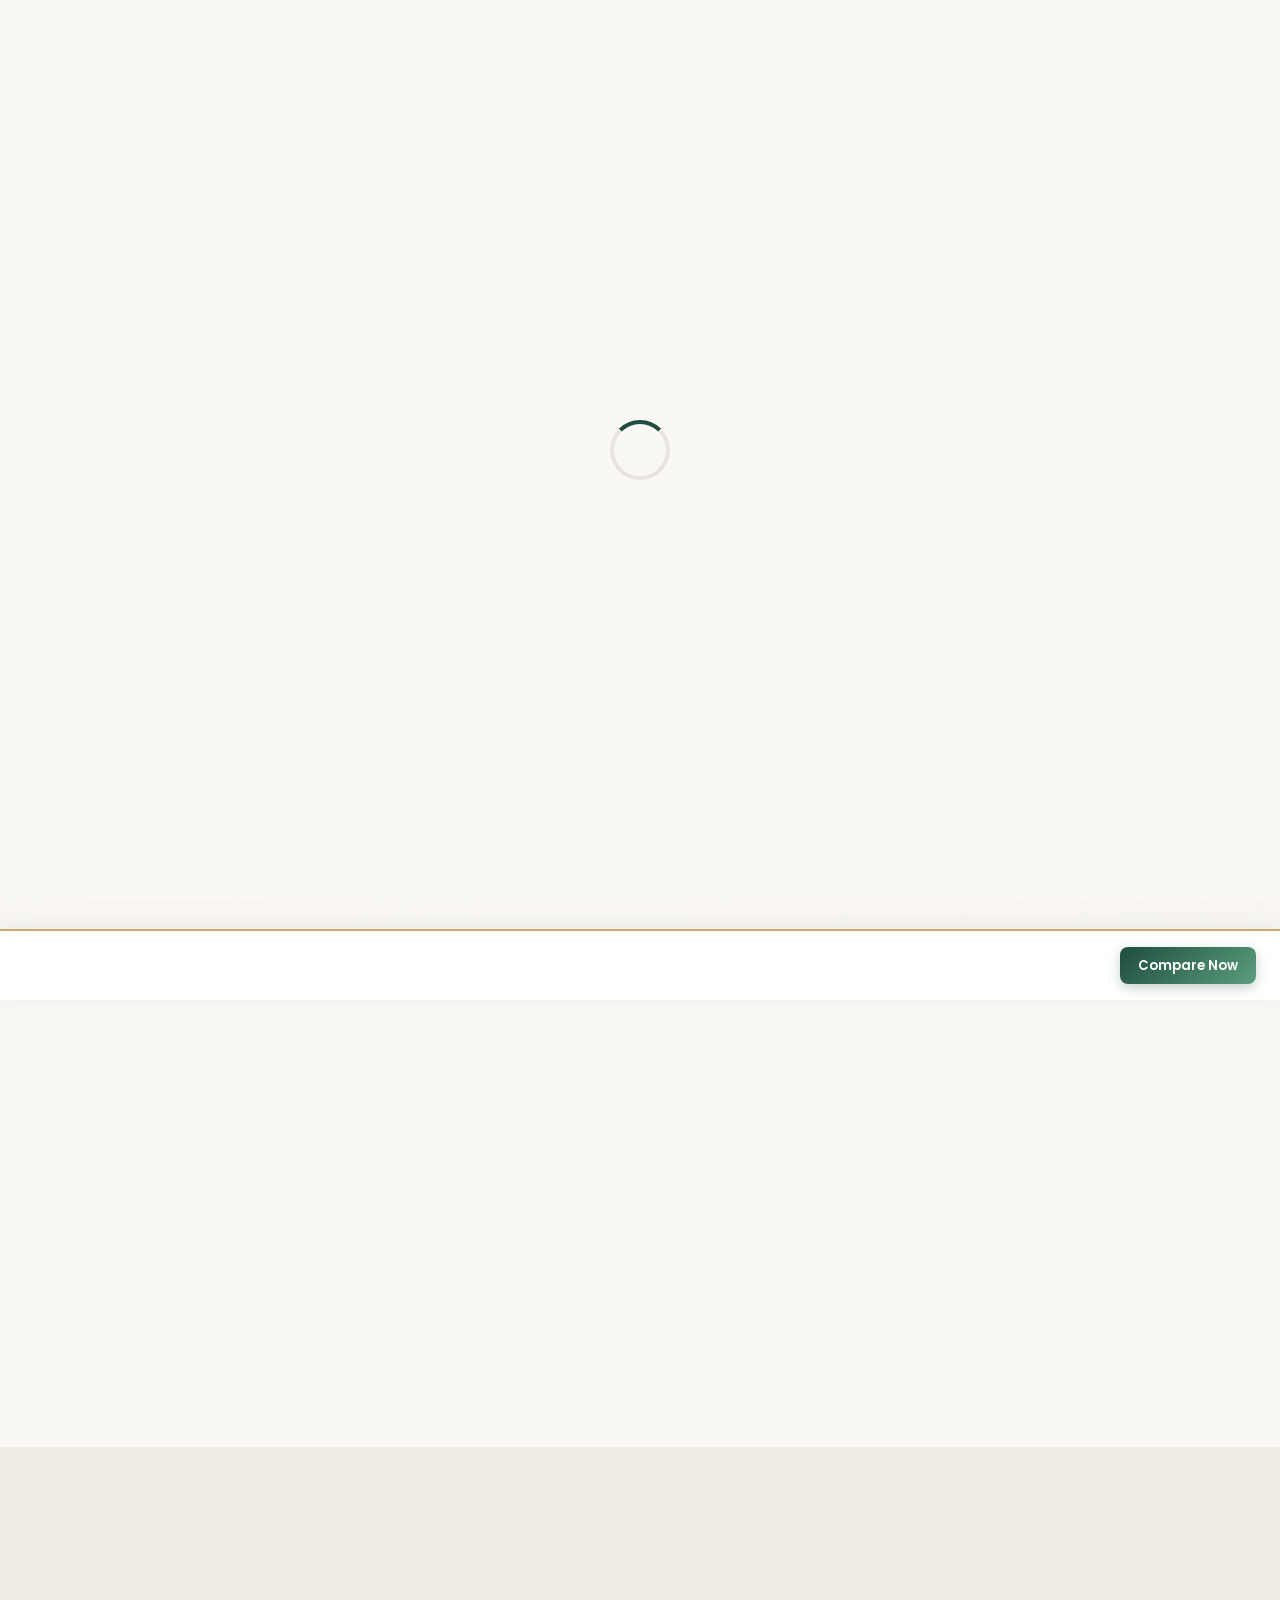
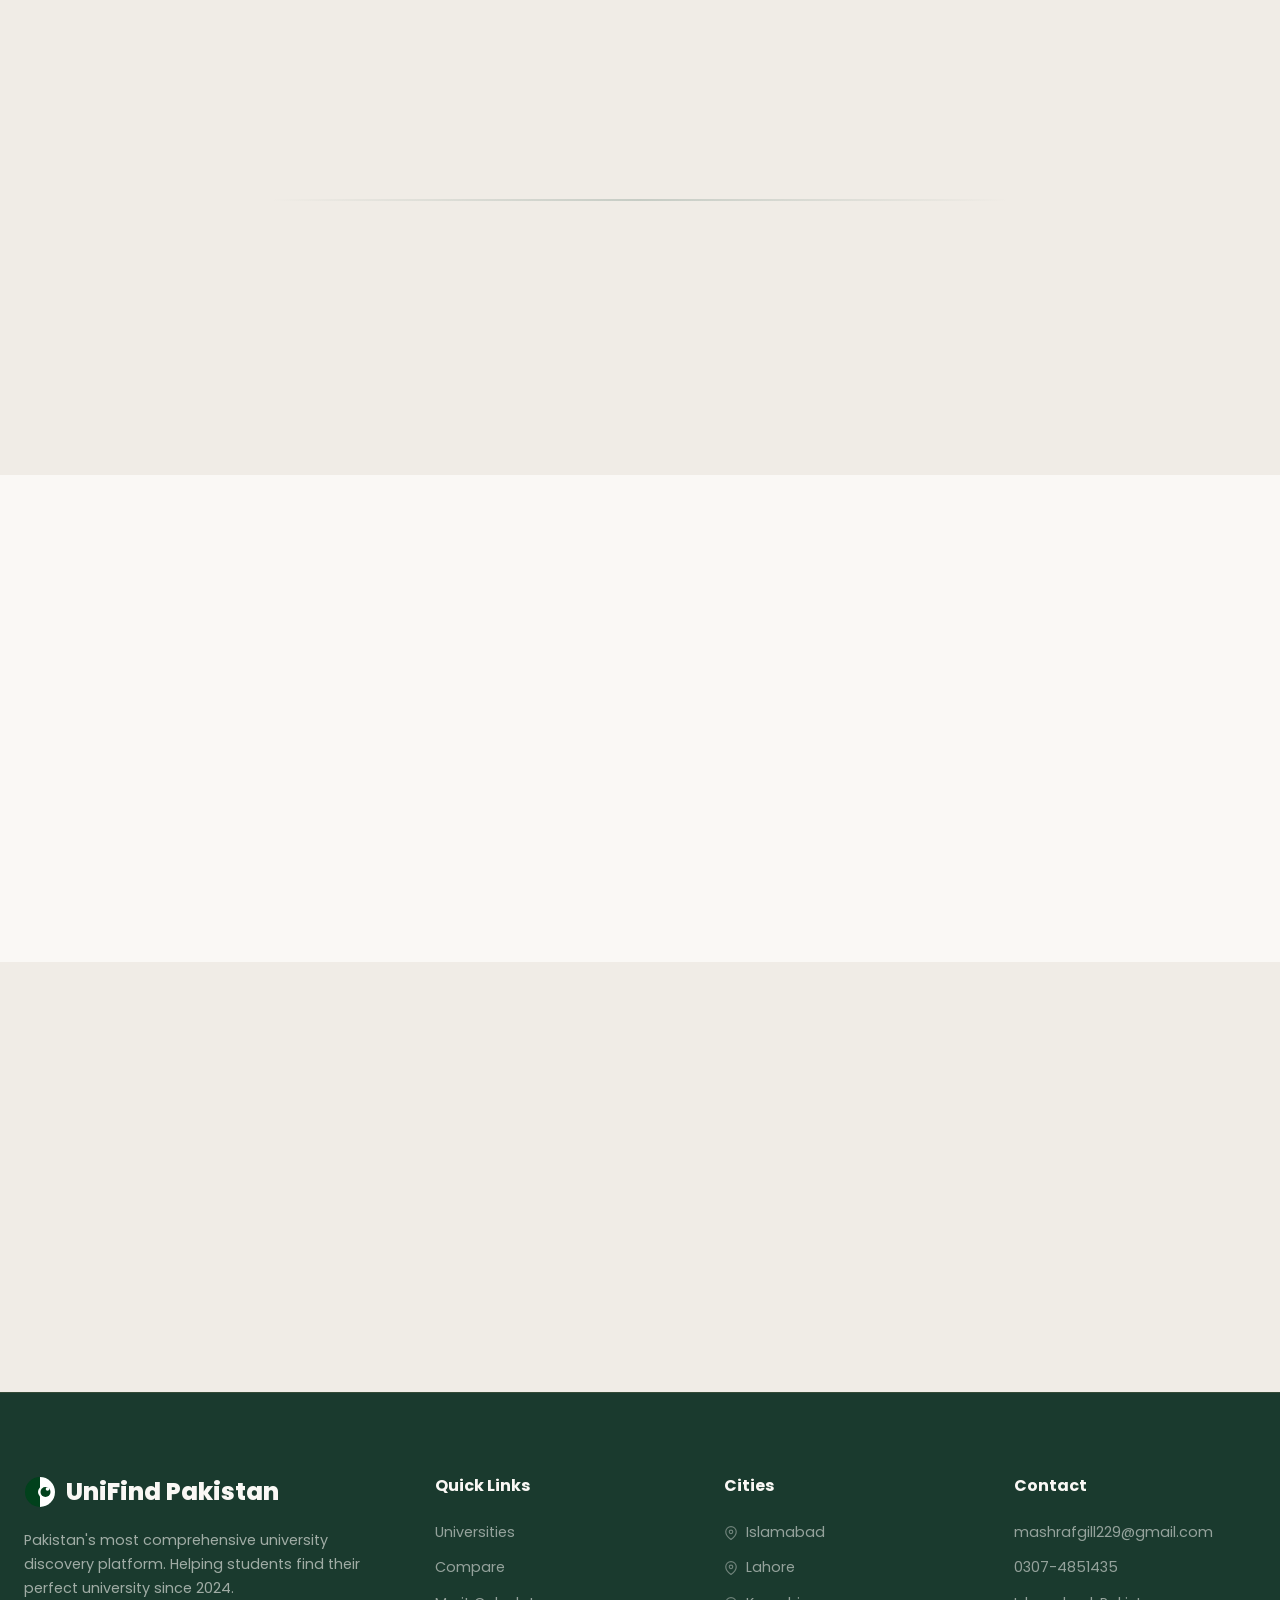
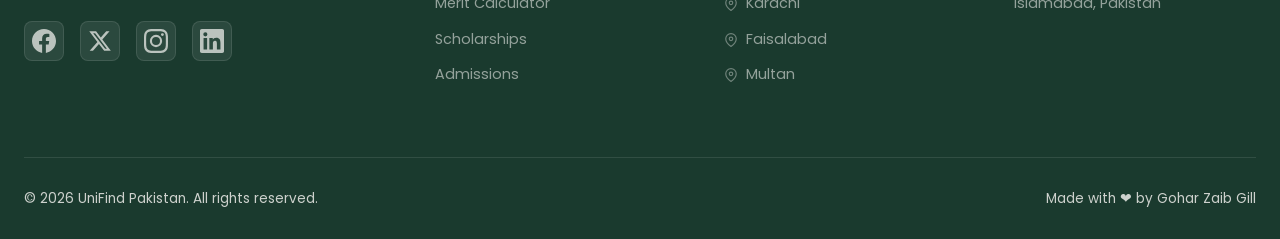
<file: index.html>
﻿<!DOCTYPE html>
<html lang="en">
<head>
  <meta charset="UTF-8">
  <meta name="viewport" content="width=device-width, initial-scale=1.0, viewport-fit=cover">
  <title>UniFind Pakistan - Find Your Perfect University | Free University Finder</title>
  <meta name="description" content="Compare 72+ top universities in Pakistan. Search programs, calculate merit, find scholarships, and track admission deadlines. Free university finder for Pakistani students.">
  <meta name="keywords" content="universities in Pakistan, Pakistani university finder, HEC ranking, university comparison, merit calculator, scholarships Pakistan, admission deadlines">
  <meta name="author" content="Gohar Zaib Gill">
  <meta name="robots" content="index, follow">`n  <meta name="theme-color" content="#1f4d3f">
  <link rel="canonical" href="https://unifind.pk/">
  <link rel="icon" type="image/svg+xml" href="data:image/svg+xml,%3Csvg xmlns='http://www.w3.org/2000/svg' viewBox='0 0 32 32'%3E%3Cdefs%3E%3CclipPath id='c'%3E%3Ccircle cx='16' cy='16' r='15'/%3E%3C/clipPath%3E%3C/defs%3E%3Ccircle cx='16' cy='16' r='15' fill='%2301411C'/%3E%3Crect x='16' y='1' width='15' height='30' fill='white' clip-path='url(%23c)'/%3E%3Ccircle cx='20' cy='16' r='6' fill='white'/%3E%3Ccircle cx='21.5' cy='16' r='5' fill='%2301411C'/%3E%3Ccircle cx='23.5' cy='13' r='1.8' fill='white'/%3E%3C/svg%3E">
  <link rel="apple-touch-icon" href="data:image/svg+xml,%3Csvg xmlns='http://www.w3.org/2000/svg' viewBox='0 0 32 32'%3E%3Cdefs%3E%3CclipPath id='c'%3E%3Ccircle cx='16' cy='16' r='15'/%3E%3C/clipPath%3E%3C/defs%3E%3Ccircle cx='16' cy='16' r='15' fill='%2301411C'/%3E%3Crect x='16' y='1' width='15' height='30' fill='white' clip-path='url(%23c)'/%3E%3Ccircle cx='20' cy='16' r='6' fill='white'/%3E%3Ccircle cx='21.5' cy='16' r='5' fill='%2301411C'/%3E%3Ccircle cx='23.5' cy='13' r='1.8' fill='white'/%3E%3C/svg%3E">
  <meta property="og:type" content="website">
  <meta property="og:title" content="UniFind Pakistan - Find Your Perfect University">
  <meta property="og:description" content="Compare 72+ top universities in Pakistan. Search programs, calculate merit, find scholarships, and track admission deadlines.">
  <meta property="og:url" content="https://unifind.pk/">
  <meta property="og:image" content="https://images.unsplash.com/photo-1562774053-701939374585?w=1200&q=80">
  <meta property="og:site_name" content="UniFind Pakistan">
  <meta name="twitter:card" content="summary_large_image">
  <meta name="twitter:title" content="UniFind Pakistan - Find Your Perfect University">
  <meta name="twitter:description" content="Compare 72+ top universities in Pakistan. Search programs, calculate merit, find scholarships, and track admission deadlines.">
  <meta name="twitter:image" content="https://images.unsplash.com/photo-1562774053-701939374585?w=1200&q=80">
  <script type="application/ld+json">
  {
    "@context": "https://schema.org",
    "@type": "Organization",
    "name": "UniFind Pakistan",
    "url": "https://unifind.pk",
    "description": "Pakistan's most comprehensive university discovery platform",
    "contactPoint": { "@type": "ContactPoint", "email": "mashrafgill229@gmail.com", "telephone": "+92-307-4851435", "contactType": "customer service" }
  }
  </script>
  <script type="application/ld+json">
  {
    "@context": "https://schema.org",
    "@type": "WebSite",
    "name": "UniFind Pakistan",
    "url": "https://unifind.pk",
    "potentialAction": { "@type": "SearchAction", "target": "https://unifind.pk/universities.html?search={search_term_string}", "query-input": "required name=search_term_string" }
  }
  </script>
  <script type="application/ld+json">
  {
    "@context": "https://schema.org",
    "@type": "BreadcrumbList",
    "itemListElement": [{ "@type": "ListItem", "position": 1, "name": "Home", "item": "https://unifind.pk/" }]
  }
  </script>
  <link rel="stylesheet" href="css/style.css">
</head>
<body>
  <a href="#main-content" class="skip-link">Skip to main content</a>
  <div class="loading-screen">
    <div class="loading-spinner"></div>
  </div>

  <nav class="navbar">
    <div class="container">
      <a href="index.html" class="nav-logo">
        <svg class="nav-logo-icon" width="28" height="28" viewBox="0 0 32 32"><defs><clipPath id="nc"><circle cx="16" cy="16" r="15"/></clipPath></defs><circle cx="16" cy="16" r="15" fill="#01411C"/><rect x="16" y="1" width="15" height="30" fill="white" clip-path="url(#nc)"/><circle cx="20" cy="16" r="6" fill="white"/><circle cx="21.5" cy="16" r="5" fill="#01411C"/><circle cx="23.5" cy="13" r="1.8" fill="white"/></svg>
        UniFind Pakistan
      </a>
      <ul class="nav-links">
        <li><a href="index.html" class="active" aria-current="page">Home</a></li>
        <li><a href="universities.html">Universities</a></li>
        <li><a href="compare.html">Compare</a></li>
        <li><a href="merit.html">Merit Calculator</a></li>
        <li><a href="scholarships.html">Scholarships</a></li>
        <li><a href="admissions.html">Admissions</a></li>
        <li><a href="login.html" class="nav-cta">Get Started</a></li>
        <li><button class="theme-toggle" onclick="toggleTheme()" aria-label="Toggle theme">&#9789;</button></li>
      </ul>
      <button class="hamburger" aria-label="Menu">
        <span></span><span></span><span></span>
      </button>
    </div>
  </nav>

  <section class="hero" style="background-image:url('https://images.unsplash.com/photo-1562774053-701939374585?w=1920&q=85');background-size:cover;background-position:center;">
    <div class="hero-overlay"></div>
    <div class="hero-grid-bg"></div>
    <div class="hero-orb hero-orb-1"></div>
    <div class="hero-orb hero-orb-2"></div>

    <div class="hero-content">
      <div class="hero-badge">&#9679; Pakistan's #1 University Finder</div>
      <h1>Find Your Perfect <span>University</span> in Pakistan</h1>
      <p>Compare top universities, calculate your merit, discover scholarships, and track admission deadlines — all in one place.</p>
      <div class="search-box">
        <input type="text" id="hero-search" placeholder="Search universities, programs, or cities..." aria-label="Search universities">
        <button id="hero-search-btn" aria-label="Search">Search</button>
      </div>
      <div class="hero-stats">
        <div class="stat-item">
          <span class="stat-number">72+</span>
          <span class="stat-label">Universities</span>
        </div>
        <div class="stat-item">
          <span class="stat-number">200+</span>
          <span class="stat-label">Programs</span>
        </div>
        <div class="stat-item">
          <span class="stat-number">26+</span>
          <span class="stat-label">Cities</span>
        </div>
        <div class="stat-item">
          <span class="stat-number">50+</span>
          <span class="stat-label">Scholarships</span>
        </div>
      </div>
    </div>
  </section>

  <section class="section" id="main-content">
    <div class="container">
      <div class="section-header animate-on-scroll">
        <span class="section-badge">Top Picks</span>
        <h2>Top Universities in Pakistan</h2>
        <p>Explore HEC-ranked universities with the best programs, facilities, and career opportunities.</p>
      </div>
      <div class="card-grid" id="top-universities"></div>
      <div style="text-align:center;margin-top:40px" class="animate-on-scroll">
        <a href="universities.html" class="btn btn-primary btn-lg">View All Universities</a>
      </div>
    </div>
  </section>

  <section class="section section-alt">
    <div class="container">
      <div class="section-header animate-on-scroll">
        <span class="section-badge">How It Works</span>
        <h2>Three Simple Steps</h2>
        <p>Your journey to the perfect university starts here.</p>
      </div>
      <div class="steps-grid">
        <div class="step-card animate-on-scroll stagger-1">
          <div class="step-icon" style="background:linear-gradient(135deg,#27ae60,#2ecc71)">
            <svg width="36" height="36" viewBox="0 0 24 24" fill="none" stroke="white" stroke-width="2" stroke-linecap="round" stroke-linejoin="round">
              <circle cx="11" cy="11" r="8"/>
              <line x1="21" y1="21" x2="16.65" y2="16.65"/>
            </svg>
          </div>
          <span class="step-number">STEP 1</span>
          <h3>Search & Discover</h3>
          <p>Browse through 72+ top universities across Pakistan. Filter by city, program, fee range, and more.</p>
        </div>
        <div class="step-card animate-on-scroll stagger-2">
          <div class="step-icon" style="background:linear-gradient(135deg,#1a5276,#2471a3)">
            <svg width="36" height="36" viewBox="0 0 24 24" fill="none" stroke="white" stroke-width="2" stroke-linecap="round" stroke-linejoin="round">
              <path d="M9 5H7a2 2 0 00-2 2v12a2 2 0 002 2h10a2 2 0 002-2V7a2 2 0 00-2-2h-2"/>
              <rect x="9" y="3" width="6" height="4" rx="1"/>
              <path d="M9 14l2 2 4-4"/>
            </svg>
          </div>
          <span class="step-number">STEP 2</span>
          <h3>Compare</h3>
          <p>Side-by-side comparison of up to 4 universities. Compare rankings, fees, programs, and facilities.</p>
        </div>
        <div class="step-card animate-on-scroll stagger-3">
          <div class="step-icon" style="background:linear-gradient(135deg,#f39c12,#f5b041)">
            <svg width="36" height="36" viewBox="0 0 24 24" fill="none" stroke="white" stroke-width="2" stroke-linecap="round" stroke-linejoin="round">
              <path d="M22 10v6M2 10l10-5 10 5-10 5z"/>
              <path d="M6 12v5c0 1.1.9 2 2 2h8a2 2 0 002-2v-5"/>
            </svg>
          </div>
          <span class="step-number">STEP 3</span>
          <h3>Apply</h3>
          <p>Calculate your merit, track admission deadlines, and find scholarships to fund your education.</p>
        </div>
      </div>
    </div>
  </section>

  <section class="section">
    <div class="container">
      <div class="cta-banner animate-on-scroll">
        <div class="cta-banner-content">
          <h3>Find Scholarships Worth Millions</h3>
          <p>Discover need-based, merit-based, and government scholarships to fund your higher education in Pakistan.</p>
          <a href="scholarships.html" class="btn btn-accent btn-lg">Explore Scholarships</a>
        </div>
      </div>
    </div>
  </section>

  <section class="section section-alt">
    <div class="container">
      <div class="seo-content animate-on-scroll">
        <h2>Best Universities in Pakistan 2026</h2>
        <p>UniFind Pakistan is the most comprehensive university discovery platform for Pakistani students. With detailed information on 72+ HEC-recognized universities across 26+ cities, we help you compare programs, fees, rankings, and facilities to make the right choice for your academic future. Whether you're looking for public or private universities in Lahore, Islamabad, Karachi, or any other city, our platform provides accurate, up-to-date information to guide your decision. Start exploring today and find the university that matches your ambitions.</p>
      </div>
    </div>
  </section>

  <section class="section" id="recently-viewed-section" style="display:none">
    <div class="container">
      <div class="section-header animate-on-scroll">
        <span class="section-badge">Continue Exploring</span>
        <h2>Recently Viewed</h2>
      </div>
      <div class="recently-viewed-scroll" id="recently-viewed"></div>
    </div>
  </section>

  <footer class="footer">
    <div class="footer-grid">
      <div class="footer-brand">
        <h3><svg class="nav-logo-icon" width="32" height="32" viewBox="0 0 32 32"><defs><clipPath id="fc"><circle cx="16" cy="16" r="15"/></clipPath></defs><circle cx="16" cy="16" r="15" fill="#01411C"/><rect x="16" y="1" width="15" height="30" fill="white" clip-path="url(#fc)"/><circle cx="20" cy="16" r="6" fill="white"/><circle cx="21.5" cy="16" r="5" fill="#01411C"/><circle cx="23.5" cy="13" r="1.8" fill="white"/></svg> UniFind Pakistan</h3>
        <p>Pakistan's most comprehensive university discovery platform. Helping students find their perfect university since 2024.</p>
        <div class="footer-social" aria-label="Social media links">
          <a href="#" aria-label="Facebook">
            <svg width="24" height="24" viewBox="0 0 24 24" fill="currentColor"><path d="M24 12.073c0-6.627-5.373-12-12-12s-12 5.373-12 12c0 5.99 4.388 10.954 10.125 11.854v-8.385H7.078v-3.47h3.047V9.43c0-3.007 1.792-4.669 4.533-4.669 1.312 0 2.686.235 2.686.235v2.953H15.83c-1.491 0-1.956.925-1.956 1.874v2.25h3.328l-.532 3.47h-2.796v8.385C19.612 23.027 24 18.062 24 12.073z"/></svg>
          </a>
          <a href="#" aria-label="Twitter">
            <svg width="24" height="24" viewBox="0 0 24 24" fill="currentColor"><path d="M18.244 2.25h3.308l-7.227 8.26 8.502 11.24H16.17l-5.214-6.817L4.99 21.75H1.68l7.73-8.835L1.254 2.25H8.08l4.713 6.231zm-1.161 17.52h1.833L7.084 4.126H5.117z"/></svg>
          </a>
          <a href="#" aria-label="Instagram">
            <svg width="24" height="24" viewBox="0 0 24 24" fill="currentColor"><path d="M12 2.163c3.204 0 3.584.012 4.85.07 3.252.148 4.771 1.691 4.919 4.919.058 1.265.069 1.645.069 4.849 0 3.205-.012 3.584-.069 4.849-.149 3.225-1.664 4.771-4.919 4.919-1.266.058-1.644.07-4.85.07-3.204 0-3.584-.012-4.849-.07-3.26-.149-4.771-1.699-4.919-4.92-.058-1.265-.07-1.644-.07-4.849 0-3.204.013-3.583.07-4.849.149-3.227 1.664-4.771 4.919-4.919 1.266-.057 1.645-.069 4.849-.069zM12 0C8.741 0 8.333.014 7.053.072 2.695.272.273 2.69.073 7.052.014 8.333 0 8.741 0 12c0 3.259.014 3.668.072 4.948.2 4.358 2.618 6.78 6.98 6.98C8.333 23.986 8.741 24 12 24c3.259 0 3.668-.014 4.948-.072 4.354-.2 6.782-2.618 6.979-6.98.059-1.28.073-1.689.073-4.948 0-3.259-.014-3.667-.072-4.947-.196-4.354-2.617-6.78-6.979-6.98C15.668.014 15.259 0 12 0zm0 5.838a6.162 6.162 0 100 12.324 6.162 6.162 0 000-12.324zM12 16a4 4 0 110-8 4 4 0 010 8zm6.406-11.845a1.44 1.44 0 100 2.881 1.44 1.44 0 000-2.881z"/></svg>
          </a>
          <a href="#" aria-label="LinkedIn">
            <svg width="24" height="24" viewBox="0 0 24 24" fill="currentColor"><path d="M20.447 20.452h-3.554v-5.569c0-1.328-.027-3.037-1.852-3.037-1.853 0-2.136 1.445-2.136 2.939v5.667H9.351V9h3.414v1.561h.046c.477-.9 1.637-1.85 3.37-1.85 3.601 0 4.267 2.37 4.267 5.455v6.286zM5.337 7.433a2.062 2.062 0 01-2.063-2.065 2.064 2.064 0 112.063 2.065zm1.782 13.019H3.555V9h3.564v11.452zM22.225 0H1.771C.792 0 0 .774 0 1.729v20.542C0 23.227.792 24 1.771 24h20.451C23.2 24 24 23.227 24 22.271V1.729C24 .774 23.2 0 22.222 0h.003z"/></svg>
          </a>
        </div>
      </div>
      <div class="footer-col" aria-label="Quick Links">
        <h4>Quick Links</h4>
        <ul>
          <li><a href="universities.html">Universities</a></li>
          <li><a href="compare.html">Compare</a></li>
          <li><a href="merit.html">Merit Calculator</a></li>
          <li><a href="scholarships.html">Scholarships</a></li>
          <li><a href="admissions.html">Admissions</a></li>
        </ul>
      </div>
      <div class="footer-col" aria-label="Quick Links">
        <h4>Cities</h4>
        <ul>
          <li><a href="universities.html?city=Islamabad"><svg class="footer-city-icon" width="14" height="14" viewBox="0 0 24 24" fill="none" stroke="currentColor" stroke-width="2"><path d="M21 10c0 7-9 13-9 13s-9-6-9-13a9 9 0 0 1 18 0z"/><circle cx="12" cy="10" r="3"/></svg> Islamabad</a></li>
          <li><a href="universities.html?city=Lahore"><svg class="footer-city-icon" width="14" height="14" viewBox="0 0 24 24" fill="none" stroke="currentColor" stroke-width="2"><path d="M21 10c0 7-9 13-9 13s-9-6-9-13a9 9 0 0 1 18 0z"/><circle cx="12" cy="10" r="3"/></svg> Lahore</a></li>
          <li><a href="universities.html?city=Karachi"><svg class="footer-city-icon" width="14" height="14" viewBox="0 0 24 24" fill="none" stroke="currentColor" stroke-width="2"><path d="M21 10c0 7-9 13-9 13s-9-6-9-13a9 9 0 0 1 18 0z"/><circle cx="12" cy="10" r="3"/></svg> Karachi</a></li>
          <li><a href="universities.html?city=Faisalabad"><svg class="footer-city-icon" width="14" height="14" viewBox="0 0 24 24" fill="none" stroke="currentColor" stroke-width="2"><path d="M21 10c0 7-9 13-9 13s-9-6-9-13a9 9 0 0 1 18 0z"/><circle cx="12" cy="10" r="3"/></svg> Faisalabad</a></li>
          <li><a href="universities.html?city=Multan"><svg class="footer-city-icon" width="14" height="14" viewBox="0 0 24 24" fill="none" stroke="currentColor" stroke-width="2"><path d="M21 10c0 7-9 13-9 13s-9-6-9-13a9 9 0 0 1 18 0z"/><circle cx="12" cy="10" r="3"/></svg> Multan</a></li>
        </ul>
      </div>
      <div class="footer-col" aria-label="Quick Links">
        <h4>Contact</h4>
        <ul>
          <li><a href="mailto:mashrafgill229@gmail.com">mashrafgill229@gmail.com</a></li>
          <li><a href="tel:+923074851435">0307-4851435</a></li>
          <li><a href="#">Islamabad, Pakistan</a></li>
        </ul>
      </div>
    </div>
    <div class="footer-bottom">
      <span>&copy; 2026 UniFind Pakistan. All rights reserved.</span>
      <span>Made with &#10084; by Gohar Zaib Gill</span>
    </div>
  </footer>

  <div class="compare-bar">
    <div class="compare-bar-inner">
      <div class="compare-items"></div>
      <a href="compare.html" class="btn btn-primary">Compare Now</a>
    </div>
  </div>

  <script src="js/data.js"></script>
  <script src="js/main.js"></script>
  <script>
    renderTopUniversities();
    initHeroSearch();
    renderRecentlyViewed();
  </script>
</body>
</html>
</file>
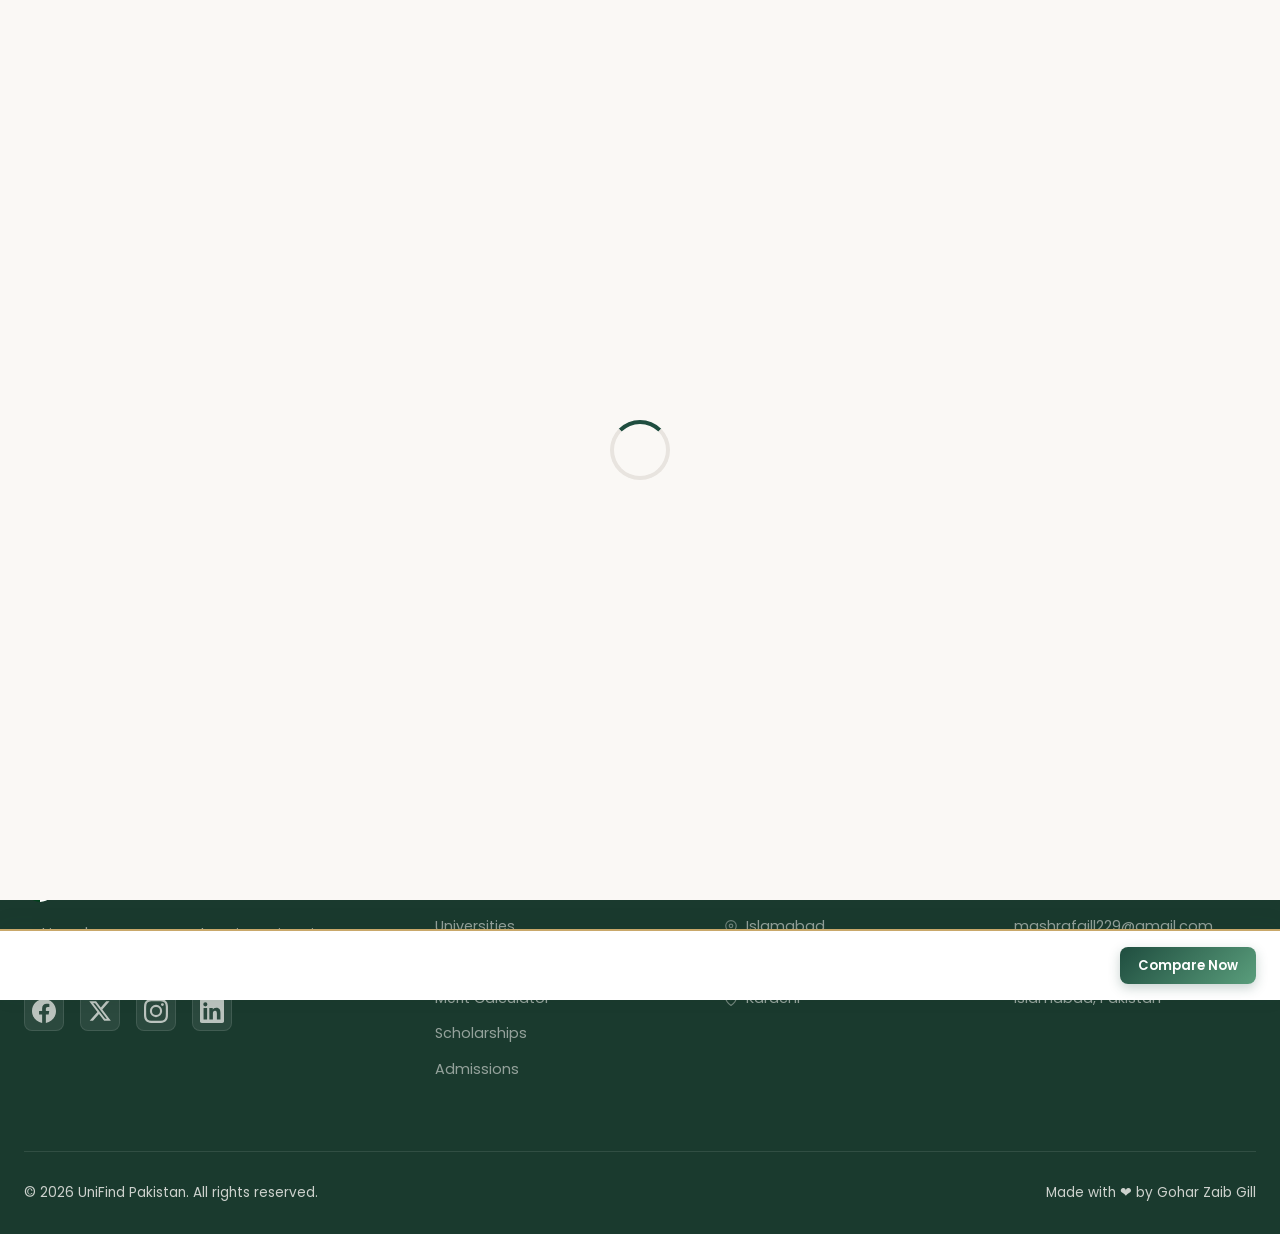
<file: admissions.html>
﻿<!DOCTYPE html>
<html lang="en">
<head>
  <meta charset="UTF-8">
  <meta name="viewport" content="width=device-width, initial-scale=1.0, viewport-fit=cover">
  <title>Admission Tracker 2026 - UniFind Pakistan | Free University Finder</title>
  <meta name="description" content="Track university admission deadlines across Pakistan for 2026. Never miss fall, spring, or scholarship application dates. Get reminders and apply on time.">
  <meta name="keywords" content="university admissions Pakistan, admission deadlines 2026, fall semester Pakistan, spring admission, university application dates">
  <meta name="author" content="Gohar Zaib Gill">
  <meta name="robots" content="index, follow">
  <link rel="canonical" href="https://unifind.pk/admissions.html">
  <link rel="icon" type="image/svg+xml" href="data:image/svg+xml,%3Csvg xmlns='http://www.w3.org/2000/svg' viewBox='0 0 32 32'%3E%3Cdefs%3E%3CclipPath id='c'%3E%3Ccircle cx='16' cy='16' r='15'/%3E%3C/clipPath%3E%3C/defs%3E%3Ccircle cx='16' cy='16' r='15' fill='%2301411C'/%3E%3Crect x='16' y='1' width='15' height='30' fill='white' clip-path='url(%23c)'/%3E%3Ccircle cx='20' cy='16' r='6' fill='white'/%3E%3Ccircle cx='21.5' cy='16' r='5' fill='%2301411C'/%3E%3Ccircle cx='23.5' cy='13' r='1.8' fill='white'/%3E%3C/svg%3E">
  <link rel="apple-touch-icon" href="data:image/svg+xml,%3Csvg xmlns='http://www.w3.org/2000/svg' viewBox='0 0 32 32'%3E%3Cdefs%3E%3CclipPath id='c'%3E%3Ccircle cx='16' cy='16' r='15'/%3E%3C/clipPath%3E%3C/defs%3E%3Ccircle cx='16' cy='16' r='15' fill='%2301411C'/%3E%3Crect x='16' y='1' width='15' height='30' fill='white' clip-path='url(%23c)'/%3E%3Ccircle cx='20' cy='16' r='6' fill='white'/%3E%3Ccircle cx='21.5' cy='16' r='5' fill='%2301411C'/%3E%3Ccircle cx='23.5' cy='13' r='1.8' fill='white'/%3E%3C/svg%3E">
  <meta property="og:type" content="website">
  <meta property="og:title" content="Admission Tracker 2026 - UniFind Pakistan">
  <meta property="og:description" content="Track university admission deadlines across Pakistan for 2026. Never miss fall, spring, or scholarship application dates.">
  <meta property="og:url" content="https://unifind.pk/admissions.html">
  <meta property="og:image" content="https://images.unsplash.com/photo-1562774053-701939374585?w=1200&q=80">
  <meta property="og:site_name" content="UniFind Pakistan">
  <meta name="twitter:card" content="summary_large_image">
  <meta name="twitter:title" content="Admission Tracker 2026 - UniFind Pakistan">
  <meta name="twitter:description" content="Track university admission deadlines across Pakistan for 2026. Never miss application dates.">
  <meta name="twitter:image" content="https://images.unsplash.com/photo-1562774053-701939374585?w=1200&q=80">
  <script type="application/ld+json">
  {
    "@context": "https://schema.org",
    "@type": "BreadcrumbList",
    "itemListElement": [
      { "@type": "ListItem", "position": 1, "name": "Home", "item": "https://unifind.pk/" },
      { "@type": "ListItem", "position": 2, "name": "Admissions" }
    ]
  }
  </script>
  <link rel="stylesheet" href="css/style.css">
  <style>
    .admission-stats {
      display: grid;
      grid-template-columns: repeat(4, 1fr);
      gap: 20px;
      margin-bottom: 40px;
    }
    .admission-stat-card {
      background: #ffffff;
      border-radius: var(--radius-lg);
      padding: 24px;
      text-align: center;
      border: 1px solid #e8e4df;
      transition: var(--transition);
      position: relative;
      overflow: hidden;
    }
    .admission-stat-card::before {
      content: '';
      position: absolute;
      top: 0;
      left: 0;
      width: 100%;
      height: 4px;
    }
    .admission-stat-card:nth-child(1)::before { background: #e74c3c; }
    .admission-stat-card:nth-child(2)::before { background: #f39c12; }
    .admission-stat-card:nth-child(3)::before { background: #27ae60; }
    .admission-stat-card:nth-child(4)::before { background: #3498db; }
    .admission-stat-card:hover {
      transform: translateY(-4px);
      box-shadow: var(--shadow-lg);
    }
    .admission-stat-number {
      font-size: 2.5rem;
      font-weight: 800;
      line-height: 1;
      margin-bottom: 4px;
    }
    .admission-stat-card:nth-child(1) .admission-stat-number { color: #e74c3c; }
    .admission-stat-card:nth-child(2) .admission-stat-number { color: #f39c12; }
    .admission-stat-card:nth-child(3) .admission-stat-number { color: #27ae60; }
    .admission-stat-card:nth-child(4) .admission-stat-number { color: #3498db; }
    .admission-stat-label {
      font-size: 0.85rem;
      color: var(--gray-500);
      font-weight: 500;
    }
    .admission-filters {
      background: #ffffff;
      border-radius: var(--radius-lg);
      padding: 20px 24px;
      box-shadow: var(--shadow-md);
      margin-bottom: 32px;
      border: 1px solid #e8e4df;
    }
    .admission-filters-row {
      display: flex;
      gap: 16px;
      flex-wrap: wrap;
      align-items: flex-end;
    }
    .admission-filter-group {
      flex: 1;
      min-width: 150px;
    }
    .admission-filter-group label {
      display: block;
      font-size: 0.75rem;
      font-weight: 600;
      color: #666666;
      text-transform: uppercase;
      letter-spacing: 0.5px;
      margin-bottom: 6px;
    }
    .admission-filter-group select,
    .admission-filter-group input {
      width: 100%;
      padding: 10px 14px;
      border: 1px solid #e8e4df;
      border-radius: var(--radius-sm);
      font-family: 'Poppins', sans-serif;
      font-size: 0.9rem;
      color: #1a1a1a;
      background: #faf8f5;
      transition: var(--transition);
      outline: none;
      -webkit-appearance: none;
    }
    .admission-filter-group select:focus,
    .admission-filter-group input:focus {
      border-color: var(--primary);
      box-shadow: 0 0 0 3px rgba(31, 77, 63, 0.1);
    }
    .admission-month-nav {
      display: flex;
      gap: 8px;
      margin-bottom: 32px;
      overflow-x: auto;
      padding-bottom: 4px;
    }
    .month-tab {
      padding: 10px 20px;
      border-radius: var(--radius-full);
      border: 2px solid #e8e4df;
      background: #ffffff;
      font-family: 'Poppins', sans-serif;
      font-size: 0.85rem;
      font-weight: 600;
      color: #666666;
      cursor: pointer;
      transition: var(--transition);
      white-space: nowrap;
    }
    .month-tab:hover {
      border-color: var(--primary);
      color: var(--primary);
    }
    .month-tab.active {
      background: var(--primary);
      border-color: var(--primary);
      color: #ffffff;
    }
    .month-tab .count {
      display: inline-flex;
      align-items: center;
      justify-content: center;
      min-width: 20px;
      height: 20px;
      border-radius: 50%;
      background: rgba(0,0,0,0.1);
      font-size: 0.7rem;
      margin-left: 6px;
      padding: 0 4px;
    }
    .month-tab.active .count {
      background: rgba(255,255,255,0.3);
    }
    .admission-timeline {
      position: relative;
    }
    .admission-month-group {
      margin-bottom: 40px;
    }
    .admission-month-header {
      display: flex;
      align-items: center;
      gap: 12px;
      margin-bottom: 16px;
      padding-bottom: 12px;
      border-bottom: 2px solid var(--gray-100);
    }
    .admission-month-icon {
      width: 44px;
      height: 44px;
      border-radius: var(--radius-md);
      display: flex;
      align-items: center;
      justify-content: center;
      font-size: 1.2rem;
      font-weight: 800;
      color: #ffffff;
    }
    .admission-month-title {
      font-size: 1.2rem;
      font-weight: 700;
      color: #1f4d3f;
    }
    .admission-month-count {
      font-size: 0.85rem;
      color: var(--gray-400);
      margin-left: auto;
    }
    .admission-card {
      display: flex;
      gap: 20px;
      padding: 20px 24px;
      background: #ffffff;
      border-radius: var(--radius-md);
      border: 1px solid #e8e4df;
      margin-bottom: 12px;
      transition: var(--transition);
      align-items: center;
    }
    .admission-card:hover {
      box-shadow: var(--shadow-md);
      border-color: var(--primary);
      transform: translateX(4px);
    }
    .admission-card-type {
      width: 6px;
      height: 50px;
      border-radius: 3px;
      flex-shrink: 0;
    }
    .type-regular { background: linear-gradient(135deg, #3498db, #2980b9); }
    .type-early { background: linear-gradient(135deg, #27ae60, #1e8449); }
    .type-late { background: linear-gradient(135deg, #e74c3c, #c0392b); }
    .type-rolling { background: linear-gradient(135deg, #f39c12, #d68910); }
    .admission-card-info {
      flex: 1;
    }
    .admission-card-info h4 {
      font-size: 1rem;
      font-weight: 700;
      color: #1a1a1a;
      margin-bottom: 4px;
    }
    .admission-card-info p {
      font-size: 0.85rem;
      color: #666666;
    }
    .admission-card-badge {
      display: inline-block;
      padding: 3px 10px;
      border-radius: var(--radius-full);
      font-size: 0.7rem;
      font-weight: 600;
      margin-top: 4px;
    }
    .badge-ug { background: rgba(26,82,118,0.1); color: var(--primary); }
    .badge-pg { background: rgba(39,174,96,0.1); color: var(--secondary); }
    .badge-phd { background: rgba(155,89,182,0.1); color: #9b59b6; }
    .admission-card-date {
      text-align: right;
      min-width: 140px;
    }
    .admission-card-date .date {
      font-size: 0.95rem;
      font-weight: 700;
      color: #1a1a1a;
      display: block;
    }
    .admission-card-date .day-name {
      font-size: 0.75rem;
      color: #999999;
    }
    .admission-card-date .days-badge {
      display: inline-block;
      padding: 4px 12px;
      border-radius: var(--radius-full);
      font-size: 0.78rem;
      font-weight: 600;
      margin-top: 6px;
    }
    .days-urgent { background: rgba(231, 76, 60, 0.1); color: #e74c3c; }
    .days-soon { background: rgba(243, 156, 18, 0.1); color: #f39c12; }
    .days-normal { background: rgba(39, 174, 96, 0.1); color: #27ae60; }
    .days-past { background: #f0ece6; color: #999999; }
    .admission-card-link {
      flex-shrink: 0;
    }
    .admission-card-link a {
      display: flex;
      align-items: center;
      gap: 6px;
      padding: 8px 16px;
      border-radius: var(--radius-sm);
      background: #f0ece6;
      color: #1f4d3f;
      text-decoration: none;
      font-size: 0.8rem;
      font-weight: 600;
      transition: var(--transition);
    }
    .admission-card-link a:hover {
      background: var(--primary);
      color: #ffffff;
    }
    .admission-empty {
      text-align: center;
      padding: 60px 24px;
    }
    .admission-empty-icon {
      font-size: 4rem;
      margin-bottom: 16px;
      opacity: 0.3;
    }
    @media (max-width: 768px) {
      .admission-stats { grid-template-columns: repeat(2, 1fr); }
      .admission-card { flex-direction: column; align-items: flex-start; gap: 12px; }
      .admission-card-type { width: 100%; height: 4px; }
      .admission-card-date { text-align: left; }
      .admission-card-link { align-self: flex-start; }
    }
    @media (max-width: 480px) {
      .admission-stats { grid-template-columns: 1fr 1fr; }
      .admission-stat-card { padding: 16px; }
      .admission-stat-number { font-size: 1.8rem; }
    }
    [data-theme="dark"] .admission-stat-card, .dark .admission-stat-card { background: #0f2820; border-color: rgba(255,255,255,0.08); }
    [data-theme="dark"] .admission-filters, .dark .admission-filters { background: #0f2820; border-color: rgba(255,255,255,0.08); }
    [data-theme="dark"] .admission-filter-group label, .dark .admission-filter-group label { color: rgba(245,240,232,0.5); }
    [data-theme="dark"] .admission-filter-group select, .dark .admission-filter-group select,
    [data-theme="dark"] .admission-filter-group input, .dark .admission-filter-group input { background: #0a0a0a; border-color: rgba(255,255,255,0.08); color: rgba(245,240,232,0.9); }
    [data-theme="dark"] .month-tab, .dark .month-tab { background: #0f2820; border-color: rgba(255,255,255,0.08); color: rgba(245,240,232,0.5); }
    [data-theme="dark"] .month-tab.active, .dark .month-tab.active { color: #0f2820; }
    [data-theme="dark"] .month-tab .count, .dark .month-tab .count { background: rgba(0,0,0,0.2); }
    [data-theme="dark"] .admission-month-header, .dark .admission-month-header { border-bottom-color: rgba(255,255,255,0.06); }
    [data-theme="dark"] .admission-month-title, .dark .admission-month-title { color: rgba(245,240,232,0.9); }
    [data-theme="dark"] .admission-month-count, .dark .admission-month-count { color: rgba(245,240,232,0.5); }
    [data-theme="dark"] .admission-card, .dark .admission-card { background: #0f2820; border-color: rgba(255,255,255,0.08); }
    [data-theme="dark"] .admission-card-info h4, .dark .admission-card-info h4 { color: rgba(245,240,232,0.9); }
    [data-theme="dark"] .admission-card-info p, .dark .admission-card-info p { color: rgba(245,240,232,0.5); }
    [data-theme="dark"] .admission-card-link a, .dark .admission-card-link a { background: rgba(255,255,255,0.06); color: #a0a0a0; }
    [data-theme="dark"] .admission-card-link a:hover, .dark .admission-card-link a:hover { color: #0f2820; }
    [data-theme="dark"] .admission-card-date .date, .dark .admission-card-date .date { color: rgba(245,240,232,0.9); }
    [data-theme="dark"] .admission-card-date .day-name, .dark .admission-card-date .day-name { color: rgba(245,240,232,0.5); }
    [data-theme="dark"] .days-past, .dark .days-past { background: rgba(255,255,255,0.04); color: rgba(245,240,232,0.5); }
    [data-theme="dark"] .badge-ug, .dark .badge-ug { background: rgba(201,168,106,0.1); }
    [data-theme="dark"] .badge-pg, .dark .badge-pg { background: rgba(201,168,106,0.1); }
    [data-theme="dark"] .badge-phd, .dark .badge-phd { background: rgba(201,168,106,0.1); }
  </style>
</head>
<body>
  <div class="loading-screen">
    <div class="loading-spinner"></div>
  </div>

  <nav class="navbar">
    <div class="container">
      <a href="index.html" class="nav-logo">
        <svg class="nav-logo-icon" width="28" height="28" viewBox="0 0 32 32"><defs><clipPath id="nc"><circle cx="16" cy="16" r="15"/></clipPath></defs><circle cx="16" cy="16" r="15" fill="#01411C"/><rect x="16" y="1" width="15" height="30" fill="white" clip-path="url(#nc)"/><circle cx="20" cy="16" r="6" fill="white"/><circle cx="21.5" cy="16" r="5" fill="#01411C"/><circle cx="23.5" cy="13" r="1.8" fill="white"/></svg>
        UniFind Pakistan
      </a>
      <ul class="nav-links">
        <li><a href="index.html">Home</a></li>
        <li><a href="universities.html">Universities</a></li>
        <li><a href="compare.html">Compare</a></li>
        <li><a href="merit.html">Merit Calculator</a></li>
        <li><a href="scholarships.html">Scholarships</a></li>
        <li><a href="admissions.html" class="active" aria-current="page">Admissions</a></li>
        <li><a href="login.html" class="nav-cta">Get Started</a></li>
        <li><button class="theme-toggle" onclick="toggleTheme()" aria-label="Toggle theme">&#9789;</button></li>
      </ul>
      <button class="hamburger" aria-label="Menu">
        <span></span><span></span><span></span>
      </button>
    </div>
  </nav>

  <div class="page-header">
    <h1>Admission Tracker 2026</h1>
    <p>Never miss a deadline. Track all university admission dates across Pakistan.</p>
  </div>

  <section class="section" style="padding-top:40px">
    <div class="container" style="max-width:1000px">

      <div class="admission-stats" id="admission-stats">
        <div class="admission-stat-card">
          <div class="admission-stat-number" id="stat-urgent">0</div>
          <div class="admission-stat-label">Closing This Week</div>
        </div>
        <div class="admission-stat-card">
          <div class="admission-stat-number" id="stat-month">0</div>
          <div class="admission-stat-label">This Month</div>
        </div>
        <div class="admission-stat-card">
          <div class="admission-stat-number" id="stat-upcoming">0</div>
          <div class="admission-stat-label">Upcoming</div>
        </div>
        <div class="admission-stat-card">
          <div class="admission-stat-number" id="stat-total">0</div>
          <div class="admission-stat-label">Total Deadlines</div>
        </div>
      </div>

      <div class="admission-filters">
        <div class="admission-filters-row">
          <div class="admission-filter-group" style="flex:2">
            <label>Search University</label>
            <input type="text" id="adm-search" placeholder="Search by university name..." aria-label="Search admissions">
          </div>
          <div class="admission-filter-group">
            <label>Month</label>
            <select id="adm-month" aria-label="Filter by month">
              <option value="">All Months</option>
              <option value="6">June</option>
              <option value="7">July</option>
              <option value="8">August</option>
              <option value="9">September</option>
              <option value="10">October</option>
              <option value="11">November</option>
              <option value="12">December</option>
              <option value="1">January</option>
            </select>
          </div>
          <div class="admission-filter-group">
            <label>Type</label>
            <select id="adm-type" aria-label="Filter by admission type">
              <option value="">All Types</option>
              <option value="early">Early</option>
              <option value="regular">Regular</option>
              <option value="late">Late</option>
              <option value="rolling">Rolling</option>
            </select>
          </div>
          <div class="admission-filter-group">
            <label>Sector</label>
            <select id="adm-sector" aria-label="Filter by sector">
              <option value="">All</option>
              <option value="Public">Public</option>
              <option value="Private">Private</option>
            </select>
          </div>
          <div class="admission-filter-group">
            <label>Sort</label>
            <select id="adm-sort" aria-label="Sort admissions">
              <option value="date">Date (Nearest)</option>
              <option value="date-desc">Date (Latest)</option>
              <option value="name">Name (A-Z)</option>
            </select>
          </div>
        </div>
      </div>

      <div class="admission-month-nav" id="adm-month-nav"></div>

      <div class="admission-timeline" id="admissions-timeline"></div>

    </div>
  </section>

  <footer class="footer">
    <div class="footer-grid">
      <div class="footer-brand">
        <h3><svg class="nav-logo-icon" width="32" height="32" viewBox="0 0 32 32"><defs><clipPath id="fc"><circle cx="16" cy="16" r="15"/></clipPath></defs><circle cx="16" cy="16" r="15" fill="#01411C"/><rect x="16" y="1" width="15" height="30" fill="white" clip-path="url(#fc)"/><circle cx="20" cy="16" r="6" fill="white"/><circle cx="21.5" cy="16" r="5" fill="#01411C"/><circle cx="23.5" cy="13" r="1.8" fill="white"/></svg> UniFind Pakistan</h3>
        <p>Pakistan's most comprehensive university discovery platform.</p>
        <div class="footer-social">
          <a href="#" aria-label="Facebook"><svg width="24" height="24" viewBox="0 0 24 24" fill="currentColor"><path d="M24 12.073c0-6.627-5.373-12-12-12s-12 5.373-12 12c0 5.99 4.388 10.954 10.125 11.854v-8.385H7.078v-3.47h3.047V9.43c0-3.007 1.792-4.669 4.533-4.669 1.312 0 2.686.235 2.686.235v2.953H15.83c-1.491 0-1.956.925-1.956 1.874v2.25h3.328l-.532 3.47h-2.796v8.385C19.612 23.027 24 18.062 24 12.073z"/></svg></a>
          <a href="#" aria-label="Twitter"><svg width="24" height="24" viewBox="0 0 24 24" fill="currentColor"><path d="M18.244 2.25h3.308l-7.227 8.26 8.502 11.24H16.17l-5.214-6.817L4.99 21.75H1.68l7.73-8.835L1.254 2.25H8.08l4.713 6.231zm-1.161 17.52h1.833L7.084 4.126H5.117z"/></svg></a>
          <a href="#" aria-label="Instagram"><svg width="24" height="24" viewBox="0 0 24 24" fill="currentColor"><path d="M12 2.163c3.204 0 3.584.012 4.85.07 3.252.148 4.771 1.691 4.919 4.919.058 1.265.069 1.645.069 4.849 0 3.205-.012 3.584-.069 4.849-.149 3.225-1.664 4.771-4.919 4.919-1.266.058-1.644.07-4.85.07-3.204 0-3.584-.012-4.849-.07-3.26-.149-4.771-1.699-4.919-4.92-.058-1.265-.07-1.644-.07-4.849 0-3.204.013-3.583.07-4.849.149-3.227 1.664-4.771 4.919-4.919 1.266-.057 1.645-.069 4.849-.069zM12 0C8.741 0 8.333.014 7.053.072 2.695.272.273 2.69.073 7.052.014 8.333 0 8.741 0 12c0 3.259.014 3.668.072 4.948.2 4.358 2.618 6.78 6.98 6.98C8.333 23.986 8.741 24 12 24c3.259 0 3.668-.014 4.948-.072 4.354-.2 6.782-2.618 6.979-6.98.059-1.28.073-1.689.073-4.948 0-3.259-.014-3.667-.072-4.947-.196-4.354-2.617-6.78-6.979-6.98C15.668.014 15.259 0 12 0zm0 5.838a6.162 6.162 0 100 12.324 6.162 6.162 0 000-12.324zM12 16a4 4 0 110-8 4 4 0 010 8zm6.406-11.845a1.44 1.44 0 100 2.881 1.44 1.44 0 000-2.881z"/></svg></a>
          <a href="#" aria-label="LinkedIn"><svg width="24" height="24" viewBox="0 0 24 24" fill="currentColor"><path d="M20.447 20.452h-3.554v-5.569c0-1.328-.027-3.037-1.852-3.037-1.853 0-2.136 1.445-2.136 2.939v5.667H9.351V9h3.414v1.561h.046c.477-.9 1.637-1.85 3.37-1.85 3.601 0 4.267 2.37 4.267 5.455v6.286zM5.337 7.433a2.062 2.062 0 01-2.063-2.065 2.064 2.064 0 112.063 2.065zm1.782 13.019H3.555V9h3.564v11.452zM22.225 0H1.771C.792 0 0 .774 0 1.729v20.542C0 23.227.792 24 1.771 24h20.451C23.2 24 24 23.227 24 22.271V1.729C24 .774 23.2 0 22.222 0h.003z"/></svg></a>
        </div>
      </div>
      <div class="footer-col">
        <h4>Quick Links</h4>
        <ul>
          <li><a href="universities.html">Universities</a></li>
          <li><a href="compare.html">Compare</a></li>
          <li><a href="merit.html">Merit Calculator</a></li>
          <li><a href="scholarships.html">Scholarships</a></li>
          <li><a href="admissions.html">Admissions</a></li>
        </ul>
      </div>
      <div class="footer-col">
        <h4>Cities</h4>
        <ul>
          <li><a href="universities.html?city=Islamabad"><svg class="footer-city-icon" width="14" height="14" viewBox="0 0 24 24" fill="none" stroke="currentColor" stroke-width="2"><path d="M21 10c0 7-9 13-9 13s-9-6-9-13a9 9 0 0 1 18 0z"/><circle cx="12" cy="10" r="3"/></svg> Islamabad</a></li>
          <li><a href="universities.html?city=Lahore"><svg class="footer-city-icon" width="14" height="14" viewBox="0 0 24 24" fill="none" stroke="currentColor" stroke-width="2"><path d="M21 10c0 7-9 13-9 13s-9-6-9-13a9 9 0 0 1 18 0z"/><circle cx="12" cy="10" r="3"/></svg> Lahore</a></li>
          <li><a href="universities.html?city=Karachi"><svg class="footer-city-icon" width="14" height="14" viewBox="0 0 24 24" fill="none" stroke="currentColor" stroke-width="2"><path d="M21 10c0 7-9 13-9 13s-9-6-9-13a9 9 0 0 1 18 0z"/><circle cx="12" cy="10" r="3"/></svg> Karachi</a></li>
        </ul>
      </div>
      <div class="footer-col">
        <h4>Contact</h4>
        <ul>
          <li><a href="mailto:mashrafgill229@gmail.com">mashrafgill229@gmail.com</a></li>
          <li><a href="tel:+923074851435">0307-4851435</a></li>
          <li><a href="#">Islamabad, Pakistan</a></li>
        </ul>
      </div>
    </div>
    <div class="footer-bottom">
      <span>&copy; 2026 UniFind Pakistan. All rights reserved.</span>
      <span>Made with &#10084; by Gohar Zaib Gill</span>
    </div>
  </footer>

  <div class="compare-bar">
    <div class="compare-bar-inner">
      <div class="compare-items"></div>
      <a href="compare.html" class="btn btn-primary">Compare Now</a>
    </div>
  </div>

  <script src="js/data.js"></script>
  <script src="js/main.js"></script>
  <script>initAdmissionsPage();</script>
</body>
</html>
</file>
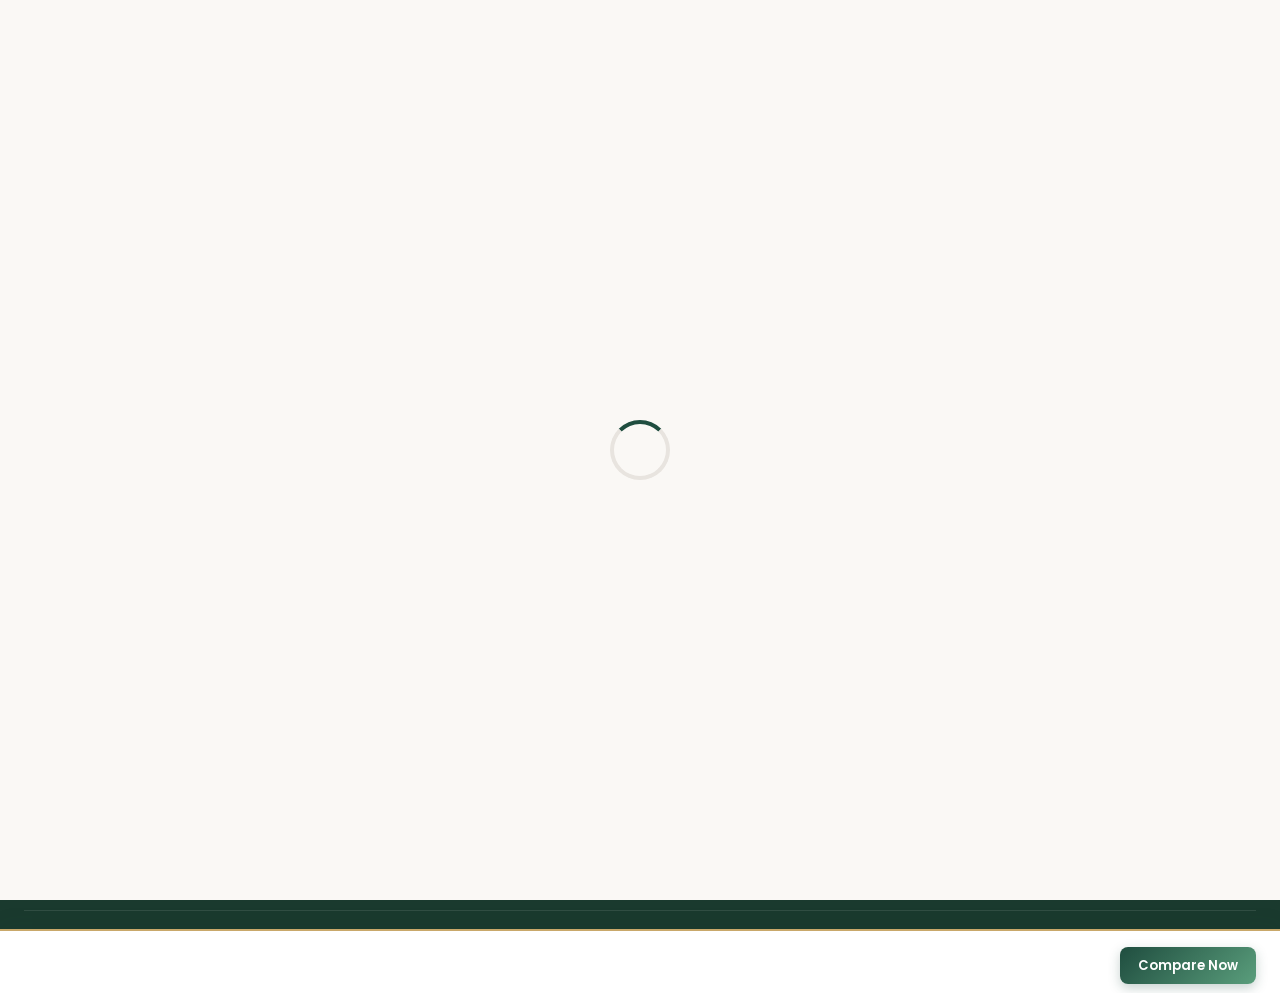
<file: detail.html>
﻿<!DOCTYPE html>
<html lang="en">
<head>
  <meta charset="UTF-8">
  <meta name="viewport" content="width=device-width, initial-scale=1.0, viewport-fit=cover">
  <title>University Detail - UniFind Pakistan | Free University Finder</title>
  <meta name="description" id="meta-description" content="Learn about top universities in Pakistan - HEC rankings, fees, programs, student count, and reviews. Compare and find your perfect university.">
  <meta name="keywords" id="meta-keywords" content="Pakistani university, HEC ranking, university detail, programs, admission">
  <meta name="author" content="Gohar Zaib Gill">
  <meta name="robots" content="index, follow">`n  <meta name="theme-color" content="#1f4d3f">
  <link rel="canonical" id="meta-canonical" href="https://unifind.pk/detail.html">
  <link rel="icon" type="image/svg+xml" href="data:image/svg+xml,%3Csvg xmlns='http://www.w3.org/2000/svg' viewBox='0 0 32 32'%3E%3Cdefs%3E%3CclipPath id='c'%3E%3Ccircle cx='16' cy='16' r='15'/%3E%3C/clipPath%3E%3C/defs%3E%3Ccircle cx='16' cy='16' r='15' fill='%2301411C'/%3E%3Crect x='16' y='1' width='15' height='30' fill='white' clip-path='url(%23c)'/%3E%3Ccircle cx='20' cy='16' r='6' fill='white'/%3E%3Ccircle cx='21.5' cy='16' r='5' fill='%2301411C'/%3E%3Ccircle cx='23.5' cy='13' r='1.8' fill='white'/%3E%3C/svg%3E">
  <link rel="apple-touch-icon" href="data:image/svg+xml,%3Csvg xmlns='http://www.w3.org/2000/svg' viewBox='0 0 32 32'%3E%3Cdefs%3E%3CclipPath id='c'%3E%3Ccircle cx='16' cy='16' r='15'/%3E%3C/clipPath%3E%3C/defs%3E%3Ccircle cx='16' cy='16' r='15' fill='%2301411C'/%3E%3Crect x='16' y='1' width='15' height='30' fill='white' clip-path='url(%23c)'/%3E%3Ccircle cx='20' cy='16' r='6' fill='white'/%3E%3Ccircle cx='21.5' cy='16' r='5' fill='%2301411C'/%3E%3Ccircle cx='23.5' cy='13' r='1.8' fill='white'/%3E%3C/svg%3E">
  <meta property="og:type" content="article">
  <meta property="og:title" id="og-title" content="University Detail - UniFind Pakistan">
  <meta property="og:description" id="og-description" content="Learn about top universities in Pakistan - HEC rankings, fees, programs, and reviews.">
  <meta property="og:url" id="og-url" content="https://unifind.pk/detail.html">
  <meta property="og:image" content="https://images.unsplash.com/photo-1562774053-701939374585?w=1200&q=80">
  <meta property="og:site_name" content="UniFind Pakistan">
  <meta name="twitter:card" content="summary_large_image">
  <meta name="twitter:title" id="tw-title" content="University Detail - UniFind Pakistan">
  <meta name="twitter:description" id="tw-description" content="Learn about top universities in Pakistan - HEC rankings, fees, programs, and reviews.">
  <meta name="twitter:image" content="https://images.unsplash.com/photo-1562774053-701939374585?w=1200&q=80">
  <script type="application/ld+json" id="json-ld">
  {
    "@context": "https://schema.org",
    "@type": "BreadcrumbList",
    "itemListElement": [
      { "@type": "ListItem", "position": 1, "name": "Home", "item": "https://unifind.pk/" },
      { "@type": "ListItem", "position": 2, "name": "Universities", "item": "https://unifind.pk/universities.html" },
      { "@type": "ListItem", "position": 3, "name": "University" }
    ]
  }
  </script>
  <link rel="stylesheet" href="css/style.css">
</head>
<body>
  <div class="loading-screen">
    <div class="loading-spinner"></div>
  </div>

  <nav class="navbar">
    <div class="container">
      <a href="index.html" class="nav-logo">
        <svg class="nav-logo-icon" width="28" height="28" viewBox="0 0 32 32"><defs><clipPath id="nc"><circle cx="16" cy="16" r="15"/></clipPath></defs><circle cx="16" cy="16" r="15" fill="#01411C"/><rect x="16" y="1" width="15" height="30" fill="white" clip-path="url(#nc)"/><circle cx="20" cy="16" r="6" fill="white"/><circle cx="21.5" cy="16" r="5" fill="#01411C"/><circle cx="23.5" cy="13" r="1.8" fill="white"/></svg>
        UniFind Pakistan
      </a>
      <ul class="nav-links">
        <li><a href="index.html">Home</a></li>
        <li><a href="universities.html" class="active">Universities</a></li>
        <li><a href="compare.html">Compare</a></li>
        <li><a href="merit.html">Merit Calculator</a></li>
        <li><a href="scholarships.html">Scholarships</a></li>
        <li><a href="admissions.html">Admissions</a></li>
        <li><a href="login.html" class="nav-cta">Get Started</a></li>
        <li><button class="theme-toggle" onclick="toggleTheme()" aria-label="Toggle theme">&#9789;</button></li>
      </ul>
      <button class="hamburger" aria-label="Menu">
        <span></span><span></span><span></span>
      </button>
    </div>
  </nav>

  <div class="breadcrumb-wrap">
    <div class="container">
      <nav class="breadcrumb" id="breadcrumb"></nav>
    </div>
  </div>

  <div class="detail-hero">
    <div class="detail-hero-bg"></div>
    <div class="container">
      <h1 class="detail-abbr" id="detail-h1" style="margin-bottom:0">University</h1>
      <div class="detail-info-grid">
        <div class="detail-info-main" id="detail-info"></div>
      </div>
    </div>
  </div>

  <section class="tabs-container">
    <div class="container">
      <div class="tab-nav">
        <button class="tab-btn active" data-tab="overview">Overview</button>
        <button class="tab-btn" data-tab="programs">Programs</button>
        <button class="tab-btn" data-tab="admission">Admission</button>
        <button class="tab-btn" data-tab="reviews">Reviews</button>
      </div>
      <div class="tab-content active" id="tab-overview"></div>
      <div class="tab-content" id="tab-programs"></div>
      <div class="tab-content" id="tab-admission"></div>
      <div class="tab-content" id="tab-reviews"></div>
    </div>
  </section>

  <footer class="footer">
    <div class="footer-grid">
      <div class="footer-brand">
        <h3><svg class="nav-logo-icon" width="32" height="32" viewBox="0 0 32 32"><defs><clipPath id="fc"><circle cx="16" cy="16" r="15"/></clipPath></defs><circle cx="16" cy="16" r="15" fill="#01411C"/><rect x="16" y="1" width="15" height="30" fill="white" clip-path="url(#fc)"/><circle cx="20" cy="16" r="6" fill="white"/><circle cx="21.5" cy="16" r="5" fill="#01411C"/><circle cx="23.5" cy="13" r="1.8" fill="white"/></svg> UniFind Pakistan</h3>
        <p>Pakistan's most comprehensive university discovery platform.</p>
        <div class="footer-social">
          <a href="#" aria-label="Facebook"><svg width="24" height="24" viewBox="0 0 24 24" fill="currentColor"><path d="M24 12.073c0-6.627-5.373-12-12-12s-12 5.373-12 12c0 5.99 4.388 10.954 10.125 11.854v-8.385H7.078v-3.47h3.047V9.43c0-3.007 1.792-4.669 4.533-4.669 1.312 0 2.686.235 2.686.235v2.953H15.83c-1.491 0-1.956.925-1.956 1.874v2.25h3.328l-.532 3.47h-2.796v8.385C19.612 23.027 24 18.062 24 12.073z"/></svg></a>
          <a href="#" aria-label="Twitter"><svg width="24" height="24" viewBox="0 0 24 24" fill="currentColor"><path d="M18.244 2.25h3.308l-7.227 8.26 8.502 11.24H16.17l-5.214-6.817L4.99 21.75H1.68l7.73-8.835L1.254 2.25H8.08l4.713 6.231zm-1.161 17.52h1.833L7.084 4.126H5.117z"/></svg></a>
          <a href="#" aria-label="Instagram"><svg width="24" height="24" viewBox="0 0 24 24" fill="currentColor"><path d="M12 2.163c3.204 0 3.584.012 4.85.07 3.252.148 4.771 1.691 4.919 4.919.058 1.265.069 1.645.069 4.849 0 3.205-.012 3.584-.069 4.849-.149 3.225-1.664 4.771-4.919 4.919-1.266.058-1.644.07-4.85.07-3.204 0-3.584-.012-4.849-.07-3.26-.149-4.771-1.699-4.919-4.92-.058-1.265-.07-1.644-.07-4.849 0-3.204.013-3.583.07-4.849.149-3.227 1.664-4.771 4.919-4.919 1.266-.057 1.645-.069 4.849-.069zM12 0C8.741 0 8.333.014 7.053.072 2.695.272.273 2.69.073 7.052.014 8.333 0 8.741 0 12c0 3.259.014 3.668.072 4.948.2 4.358 2.618 6.78 6.98 6.98C8.333 23.986 8.741 24 12 24c3.259 0 3.668-.014 4.948-.072 4.354-.2 6.782-2.618 6.979-6.98.059-1.28.073-1.689.073-4.948 0-3.259-.014-3.667-.072-4.947-.196-4.354-2.617-6.78-6.979-6.98C15.668.014 15.259 0 12 0zm0 5.838a6.162 6.162 0 100 12.324 6.162 6.162 0 000-12.324zM12 16a4 4 0 110-8 4 4 0 010 8zm6.406-11.845a1.44 1.44 0 100 2.881 1.44 1.44 0 000-2.881z"/></svg></a>
          <a href="#" aria-label="LinkedIn"><svg width="24" height="24" viewBox="0 0 24 24" fill="currentColor"><path d="M20.447 20.452h-3.554v-5.569c0-1.328-.027-3.037-1.852-3.037-1.853 0-2.136 1.445-2.136 2.939v5.667H9.351V9h3.414v1.561h.046c.477-.9 1.637-1.85 3.37-1.85 3.601 0 4.267 2.37 4.267 5.455v6.286zM5.337 7.433a2.062 2.062 0 01-2.063-2.065 2.064 2.064 0 112.063 2.065zm1.782 13.019H3.555V9h3.564v11.452zM22.225 0H1.771C.792 0 0 .774 0 1.729v20.542C0 23.227.792 24 1.771 24h20.451C23.2 24 24 23.227 24 22.271V1.729C24 .774 23.2 0 22.222 0h.003z"/></svg></a>
        </div>
      </div>
      <div class="footer-col">
        <h4>Quick Links</h4>
        <ul>
          <li><a href="universities.html">Universities</a></li>
          <li><a href="compare.html">Compare</a></li>
          <li><a href="merit.html">Merit Calculator</a></li>
          <li><a href="scholarships.html">Scholarships</a></li>
          <li><a href="admissions.html">Admissions</a></li>
        </ul>
      </div>
      <div class="footer-col">
        <h4>Cities</h4>
        <ul>
          <li><a href="universities.html?city=Islamabad"><svg class="footer-city-icon" width="14" height="14" viewBox="0 0 24 24" fill="none" stroke="currentColor" stroke-width="2"><path d="M21 10c0 7-9 13-9 13s-9-6-9-13a9 9 0 0 1 18 0z"/><circle cx="12" cy="10" r="3"/></svg> Islamabad</a></li>
          <li><a href="universities.html?city=Lahore"><svg class="footer-city-icon" width="14" height="14" viewBox="0 0 24 24" fill="none" stroke="currentColor" stroke-width="2"><path d="M21 10c0 7-9 13-9 13s-9-6-9-13a9 9 0 0 1 18 0z"/><circle cx="12" cy="10" r="3"/></svg> Lahore</a></li>
          <li><a href="universities.html?city=Karachi"><svg class="footer-city-icon" width="14" height="14" viewBox="0 0 24 24" fill="none" stroke="currentColor" stroke-width="2"><path d="M21 10c0 7-9 13-9 13s-9-6-9-13a9 9 0 0 1 18 0z"/><circle cx="12" cy="10" r="3"/></svg> Karachi</a></li>
        </ul>
      </div>
      <div class="footer-col">
        <h4>Contact</h4>
        <ul>
          <li><a href="mailto:mashrafgill229@gmail.com">mashrafgill229@gmail.com</a></li>
          <li><a href="tel:+923074851435">0307-4851435</a></li>
          <li><a href="#">Islamabad, Pakistan</a></li>
        </ul>
      </div>
    </div>
    <div class="footer-bottom">
      <span>&copy; 2026 UniFind Pakistan. All rights reserved.</span>
      <span>Made with &#10084; by Gohar Zaib Gill</span>
    </div>
  </footer>

  <div class="compare-bar">
    <div class="compare-bar-inner">
      <div class="compare-items"></div>
      <a href="compare.html" class="btn btn-primary">Compare Now</a>
    </div>
  </div>

  <script src="js/data.js"></script>
  <script src="js/main.js"></script>
  <script>initDetailPage();</script>
</body>
</html>
</file>
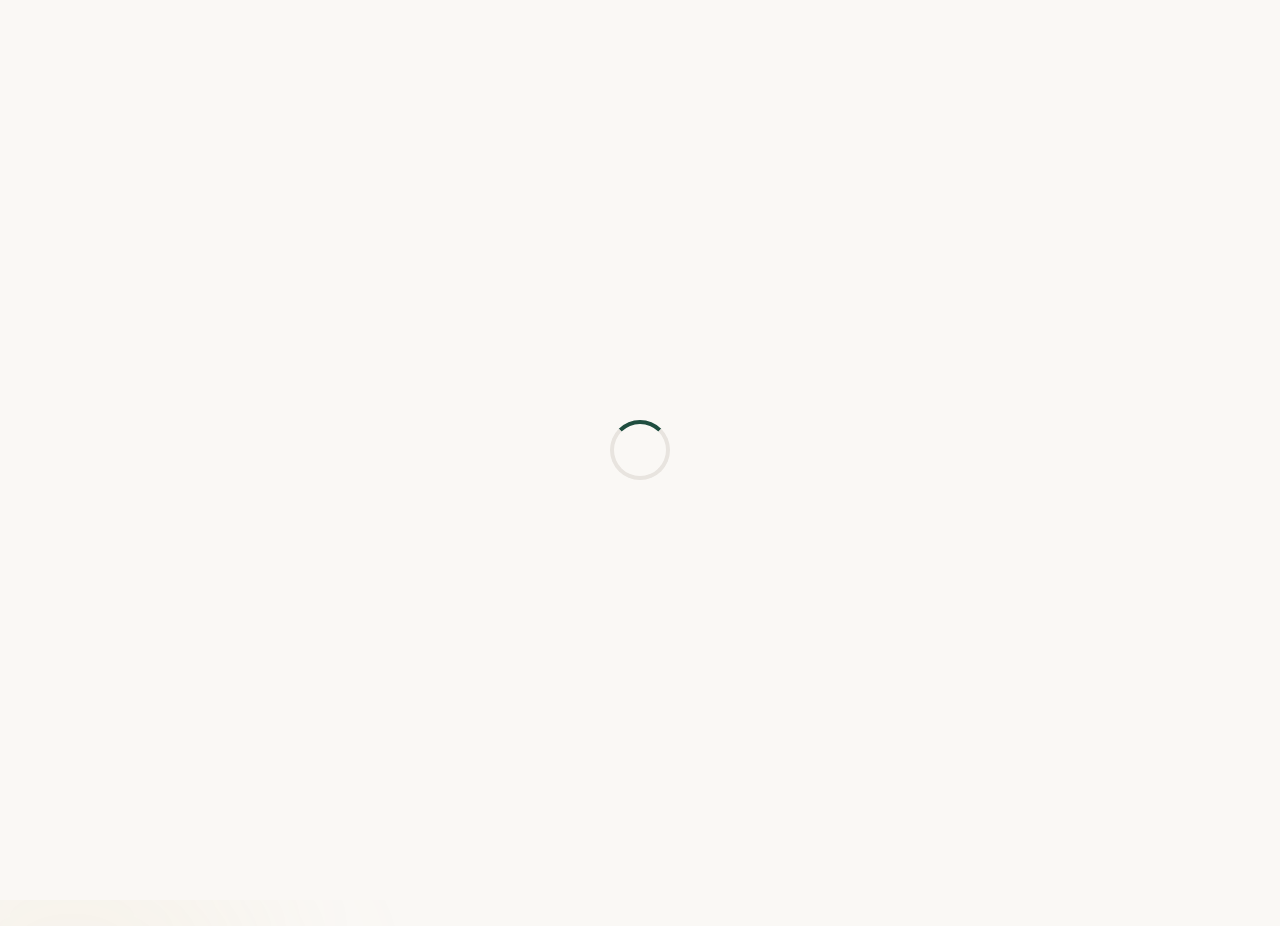
<file: login.html>
﻿<!DOCTYPE html>
<html lang="en">
<head>
  <meta charset="UTF-8">
  <meta name="viewport" content="width=device-width, initial-scale=1.0, viewport-fit=cover">
  <title>Login - UniFind Pakistan | Free University Finder</title>
  <meta name="description" content="Sign in to UniFind Pakistan. Access your saved universities, compare lists, and merit calculations. Free account for Pakistani students.">
  <meta name="keywords" content="UniFind login, university finder account, saved universities Pakistan">
  <meta name="author" content="Gohar Zaib Gill">
  <meta name="robots" content="noindex, nofollow">`n  <meta name="theme-color" content="#1f4d3f">
  <link rel="icon" type="image/svg+xml" href="data:image/svg+xml,%3Csvg xmlns='http://www.w3.org/2000/svg' viewBox='0 0 32 32'%3E%3Cdefs%3E%3CclipPath id='c'%3E%3Ccircle cx='16' cy='16' r='15'/%3E%3C/clipPath%3E%3C/defs%3E%3Ccircle cx='16' cy='16' r='15' fill='%2301411C'/%3E%3Crect x='16' y='1' width='15' height='30' fill='white' clip-path='url(%23c)'/%3E%3Ccircle cx='20' cy='16' r='6' fill='white'/%3E%3Ccircle cx='21.5' cy='16' r='5' fill='%2301411C'/%3E%3Ccircle cx='23.5' cy='13' r='1.8' fill='white'/%3E%3C/svg%3E">
  <link rel="apple-touch-icon" href="data:image/svg+xml,%3Csvg xmlns='http://www.w3.org/2000/svg' viewBox='0 0 32 32'%3E%3Cdefs%3E%3CclipPath id='c'%3E%3Ccircle cx='16' cy='16' r='15'/%3E%3C/clipPath%3E%3C/defs%3E%3Ccircle cx='16' cy='16' r='15' fill='%2301411C'/%3E%3Crect x='16' y='1' width='15' height='30' fill='white' clip-path='url(%23c)'/%3E%3Ccircle cx='20' cy='16' r='6' fill='white'/%3E%3Ccircle cx='21.5' cy='16' r='5' fill='%2301411C'/%3E%3Ccircle cx='23.5' cy='13' r='1.8' fill='white'/%3E%3C/svg%3E">
  <meta property="og:type" content="website">
  <meta property="og:title" content="Login - UniFind Pakistan">
  <meta property="og:description" content="Sign in to UniFind Pakistan. Access your saved universities and compare lists.">
  <meta property="og:url" content="https://unifind.pk/login.html">
  <meta property="og:site_name" content="UniFind Pakistan">
  <link rel="stylesheet" href="css/style.css">
</head>
<body>
  <div class="loading-screen">
    <div class="loading-spinner"></div>
  </div>

  <div class="login-container">
    <div class="login-card">
      <div class="logo">
        <h1>Uni<span>Find</span></h1>
        <p>Pakistan's University Finder</p>
      </div>

      <button class="google-btn" onclick="alert('Google Sign-In would open here')" aria-label="Sign in with Google">
        <svg class="google-icon" viewBox="0 0 24 24">
          <path fill="#4285F4" d="M22.56 12.25c0-.78-.07-1.53-.2-2.25H12v4.26h5.92a5.06 5.06 0 0 1-2.2 3.32v2.77h3.57c2.08-1.92 3.28-4.74 3.28-8.1z"/>
          <path fill="#34A853" d="M12 23c2.97 0 5.46-.98 7.28-2.66l-3.57-2.77c-.98.66-2.23 1.06-3.71 1.06-2.86 0-5.29-1.93-6.16-4.53H2.18v2.84C3.99 20.53 7.7 23 12 23z"/>
          <path fill="#FBBC05" d="M5.84 14.09c-.22-.66-.35-1.36-.35-2.09s.13-1.43.35-2.09V7.07H2.18C1.43 8.55 1 10.22 1 12s.43 3.45 1.18 4.93l2.85-2.22.81-.62z"/>
          <path fill="#EA4335" d="M12 5.38c1.62 0 3.06.56 4.21 1.64l3.15-3.15C17.45 2.09 14.97 1 12 1 7.7 1 3.99 3.47 2.18 7.07l3.66 2.84c.87-2.6 3.3-4.53 6.16-4.53z"/>
        </svg>
        Continue with Google
      </button>

      <div class="divider">
        <span>or sign in with email</span>
      </div>

      <form onsubmit="event.preventDefault(); alert('Login successful! Welcome to UniFind Pakistan.');">
        <div class="form-group">
          <label>Email Address</label>
          <input type="email" placeholder="you@example.com" required aria-label="Email address">
        </div>
        <div class="form-group">
          <label>Password</label>
          <input type="password" placeholder="Enter your password" required aria-label="Password">
        </div>
        <div class="form-options">
          <label>
            <input type="checkbox" aria-label="Remember me"> Remember me
          </label>
          <a href="#">Forgot password?</a>
        </div>
        <button type="submit" class="login-btn">Sign In</button>
      </form>

      <div class="login-footer">
        Don't have an account? <a href="#">Create one free</a>
      </div>
    </div>
  </div>

  <script src="js/data.js"></script>
  <script src="js/main.js"></script>
</body>
</html>
</file>
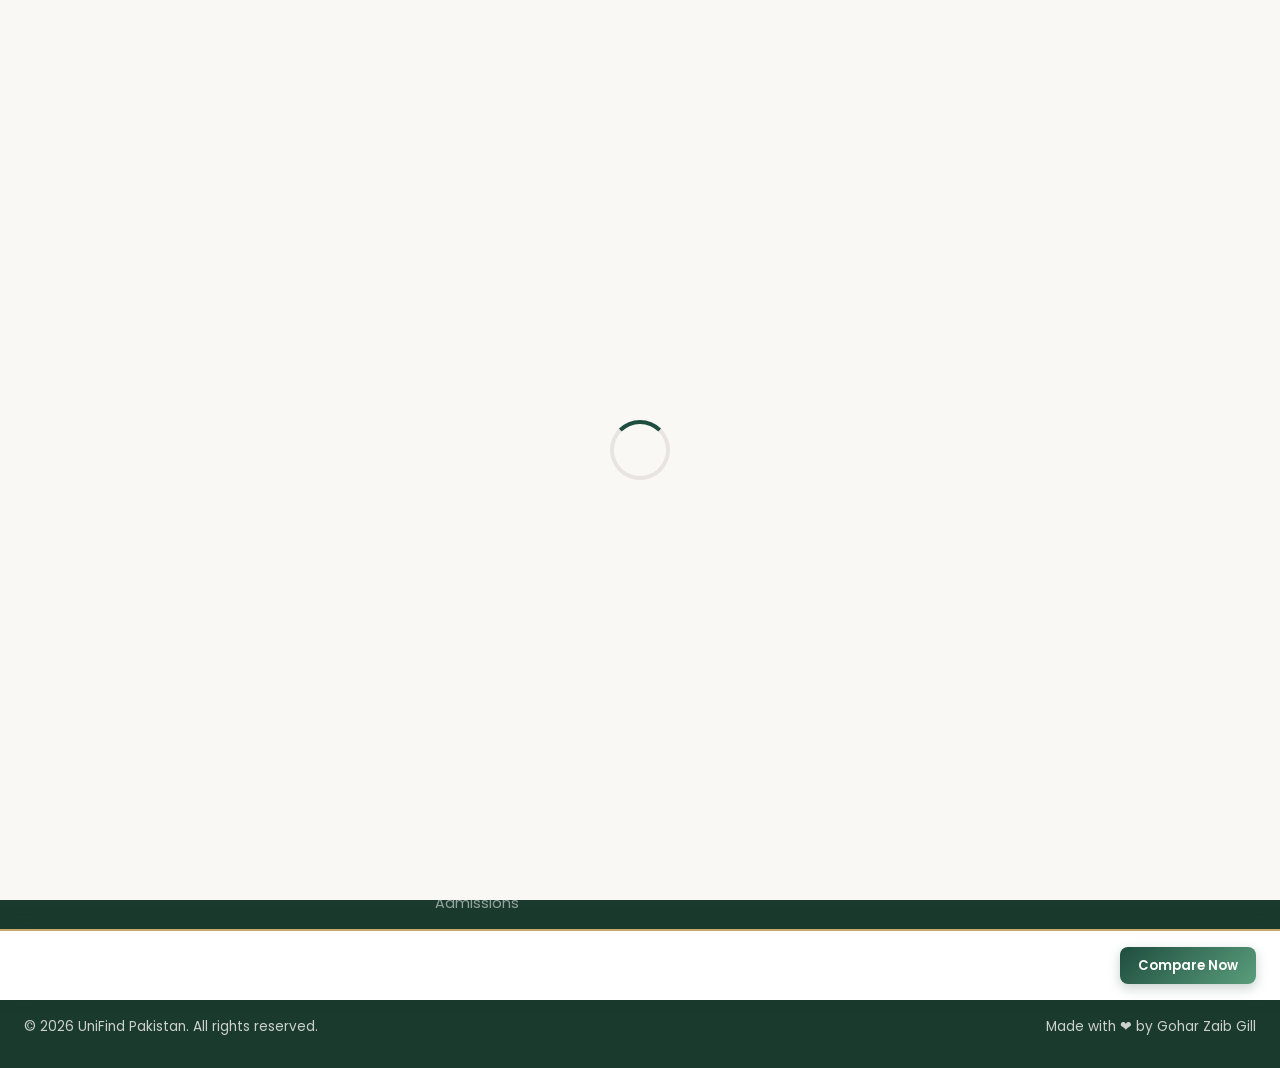
<file: scholarships.html>
﻿<!DOCTYPE html>
<html lang="en">
<head>
  <meta charset="UTF-8">
  <meta name="viewport" content="width=device-width, initial-scale=1.0, viewport-fit=cover">
  <title>Scholarships in Pakistan - UniFind Pakistan | Free University Finder</title>
  <meta name="description" content="Discover 50+ scholarships for Pakistani students. Need-based, merit-based, government, and international scholarships. Find funding for your higher education.">
  <meta name="keywords" content="scholarships Pakistan, need-based scholarships, merit scholarships Pakistan, government scholarships, HEC scholarships, study funding Pakistan">
  <meta name="author" content="Gohar Zaib Gill">
  <meta name="robots" content="index, follow">`n  <meta name="theme-color" content="#1f4d3f">
  <link rel="canonical" href="https://unifind.pk/scholarships.html">
  <link rel="icon" type="image/svg+xml" href="data:image/svg+xml,%3Csvg xmlns='http://www.w3.org/2000/svg' viewBox='0 0 32 32'%3E%3Cdefs%3E%3CclipPath id='c'%3E%3Ccircle cx='16' cy='16' r='15'/%3E%3C/clipPath%3E%3C/defs%3E%3Ccircle cx='16' cy='16' r='15' fill='%2301411C'/%3E%3Crect x='16' y='1' width='15' height='30' fill='white' clip-path='url(%23c)'/%3E%3Ccircle cx='20' cy='16' r='6' fill='white'/%3E%3Ccircle cx='21.5' cy='16' r='5' fill='%2301411C'/%3E%3Ccircle cx='23.5' cy='13' r='1.8' fill='white'/%3E%3C/svg%3E">
  <link rel="apple-touch-icon" href="data:image/svg+xml,%3Csvg xmlns='http://www.w3.org/2000/svg' viewBox='0 0 32 32'%3E%3Cdefs%3E%3CclipPath id='c'%3E%3Ccircle cx='16' cy='16' r='15'/%3E%3C/clipPath%3E%3C/defs%3E%3Ccircle cx='16' cy='16' r='15' fill='%2301411C'/%3E%3Crect x='16' y='1' width='15' height='30' fill='white' clip-path='url(%23c)'/%3E%3Ccircle cx='20' cy='16' r='6' fill='white'/%3E%3Ccircle cx='21.5' cy='16' r='5' fill='%2301411C'/%3E%3Ccircle cx='23.5' cy='13' r='1.8' fill='white'/%3E%3C/svg%3E">
  <meta property="og:type" content="website">
  <meta property="og:title" content="Scholarships in Pakistan - UniFind Pakistan">
  <meta property="og:description" content="Discover 50+ scholarships for Pakistani students. Need-based, merit-based, government, and international.">
  <meta property="og:url" content="https://unifind.pk/scholarships.html">
  <meta property="og:image" content="https://images.unsplash.com/photo-1562774053-701939374585?w=1200&q=80">
  <meta property="og:site_name" content="UniFind Pakistan">
  <meta name="twitter:card" content="summary_large_image">
  <meta name="twitter:title" content="Scholarships in Pakistan - UniFind Pakistan">
  <meta name="twitter:description" content="Discover 50+ scholarships for Pakistani students. Need-based, merit-based, government, and international.">
  <meta name="twitter:image" content="https://images.unsplash.com/photo-1562774053-701939374585?w=1200&q=80">
  <script type="application/ld+json">
  {
    "@context": "https://schema.org",
    "@type": "BreadcrumbList",
    "itemListElement": [
      { "@type": "ListItem", "position": 1, "name": "Home", "item": "https://unifind.pk/" },
      { "@type": "ListItem", "position": 2, "name": "Scholarships" }
    ]
  }
  </script>
  <link rel="stylesheet" href="css/style.css">
</head>
<body>
  <div class="loading-screen">
    <div class="loading-spinner"></div>
  </div>

  <nav class="navbar">
    <div class="container">
      <a href="index.html" class="nav-logo">
        <svg class="nav-logo-icon" width="28" height="28" viewBox="0 0 32 32"><defs><clipPath id="nc"><circle cx="16" cy="16" r="15"/></clipPath></defs><circle cx="16" cy="16" r="15" fill="#01411C"/><rect x="16" y="1" width="15" height="30" fill="white" clip-path="url(#nc)"/><circle cx="20" cy="16" r="6" fill="white"/><circle cx="21.5" cy="16" r="5" fill="#01411C"/><circle cx="23.5" cy="13" r="1.8" fill="white"/></svg>
        UniFind Pakistan
      </a>
      <ul class="nav-links">
        <li><a href="index.html">Home</a></li>
        <li><a href="universities.html">Universities</a></li>
        <li><a href="compare.html">Compare</a></li>
        <li><a href="merit.html">Merit Calculator</a></li>
        <li><a href="scholarships.html" class="active" aria-current="page">Scholarships</a></li>
        <li><a href="admissions.html">Admissions</a></li>
        <li><a href="login.html" class="nav-cta">Get Started</a></li>
        <li><button class="theme-toggle" onclick="toggleTheme()" aria-label="Toggle theme">&#9789;</button></li>
      </ul>
      <button class="hamburger" aria-label="Menu">
        <span></span><span></span><span></span>
      </button>
    </div>
  </nav>

  <div class="page-header">
    <h1>Scholarships</h1>
    <p>Discover need-based, merit-based, and government scholarships for your higher education.</p>
  </div>

  <section class="section" style="padding-top:40px">
    <div class="container">
      <div class="filters-bar" style="margin-bottom:32px">
        <div class="filters-row">
          <div class="filter-group" style="flex:2">
            <label>Search</label>
            <input type="text" id="scholarship-search" placeholder="Search scholarships..." aria-label="Search scholarships">
          </div>
          <div class="filter-group">
            <label>Type</label>
            <select id="scholarship-filter" aria-label="Filter by scholarship type">
              <option value="">All Types</option>
              <option value="Need-Based">Need-Based</option>
              <option value="Merit-Based">Merit-Based</option>
              <option value="Government">Government</option>
              <option value="International">International</option>
              <option value="Corporate">Corporate</option>
              <option value="Special">Special / Women</option>
              <option value="Alumni">Alumni</option>
            </select>
          </div>
        </div>
      </div>

      <div class="card-grid" id="scholarships-grid"></div>
    </div>
  </section>

  <footer class="footer">
    <div class="footer-grid">
      <div class="footer-brand">
        <h3><svg class="nav-logo-icon" width="32" height="32" viewBox="0 0 32 32"><defs><clipPath id="fc"><circle cx="16" cy="16" r="15"/></clipPath></defs><circle cx="16" cy="16" r="15" fill="#01411C"/><rect x="16" y="1" width="15" height="30" fill="white" clip-path="url(#fc)"/><circle cx="20" cy="16" r="6" fill="white"/><circle cx="21.5" cy="16" r="5" fill="#01411C"/><circle cx="23.5" cy="13" r="1.8" fill="white"/></svg> UniFind Pakistan</h3>
        <p>Pakistan's most comprehensive university discovery platform.</p>
        <div class="footer-social" aria-label="Social media links">
          <a href="#" aria-label="Facebook"><svg width="24" height="24" viewBox="0 0 24 24" fill="currentColor"><path d="M24 12.073c0-6.627-5.373-12-12-12s-12 5.373-12 12c0 5.99 4.388 10.954 10.125 11.854v-8.385H7.078v-3.47h3.047V9.43c0-3.007 1.792-4.669 4.533-4.669 1.312 0 2.686.235 2.686.235v2.953H15.83c-1.491 0-1.956.925-1.956 1.874v2.25h3.328l-.532 3.47h-2.796v8.385C19.612 23.027 24 18.062 24 12.073z"/></svg></a>
          <a href="#" aria-label="Twitter"><svg width="24" height="24" viewBox="0 0 24 24" fill="currentColor"><path d="M18.244 2.25h3.308l-7.227 8.26 8.502 11.24H16.17l-5.214-6.817L4.99 21.75H1.68l7.73-8.835L1.254 2.25H8.08l4.713 6.231zm-1.161 17.52h1.833L7.084 4.126H5.117z"/></svg></a>
          <a href="#" aria-label="Instagram"><svg width="24" height="24" viewBox="0 0 24 24" fill="currentColor"><path d="M12 2.163c3.204 0 3.584.012 4.85.07 3.252.148 4.771 1.691 4.919 4.919.058 1.265.069 1.645.069 4.849 0 3.205-.012 3.584-.069 4.849-.149 3.225-1.664 4.771-4.919 4.919-1.266.058-1.644.07-4.85.07-3.204 0-3.584-.012-4.849-.07-3.26-.149-4.771-1.699-4.919-4.92-.058-1.265-.07-1.644-.07-4.849 0-3.204.013-3.583.07-4.849.149-3.227 1.664-4.771 4.919-4.919 1.266-.057 1.645-.069 4.849-.069zM12 0C8.741 0 8.333.014 7.053.072 2.695.272.273 2.69.073 7.052.014 8.333 0 8.741 0 12c0 3.259.014 3.668.072 4.948.2 4.358 2.618 6.78 6.98 6.98C8.333 23.986 8.741 24 12 24c3.259 0 3.668-.014 4.948-.072 4.354-.2 6.782-2.618 6.979-6.98.059-1.28.073-1.689.073-4.948 0-3.259-.014-3.667-.072-4.947-.196-4.354-2.617-6.78-6.979-6.98C15.668.014 15.259 0 12 0zm0 5.838a6.162 6.162 0 100 12.324 6.162 6.162 0 000-12.324zM12 16a4 4 0 110-8 4 4 0 010 8zm6.406-11.845a1.44 1.44 0 100 2.881 1.44 1.44 0 000-2.881z"/></svg></a>
          <a href="#" aria-label="LinkedIn"><svg width="24" height="24" viewBox="0 0 24 24" fill="currentColor"><path d="M20.447 20.452h-3.554v-5.569c0-1.328-.027-3.037-1.852-3.037-1.853 0-2.136 1.445-2.136 2.939v5.667H9.351V9h3.414v1.561h.046c.477-.9 1.637-1.85 3.37-1.85 3.601 0 4.267 2.37 4.267 5.455v6.286zM5.337 7.433a2.062 2.062 0 01-2.063-2.065 2.064 2.064 0 112.063 2.065zm1.782 13.019H3.555V9h3.564v11.452zM22.225 0H1.771C.792 0 0 .774 0 1.729v20.542C0 23.227.792 24 1.771 24h20.451C23.2 24 24 23.227 24 22.271V1.729C24 .774 23.2 0 22.222 0h.003z"/></svg></a>
        </div>
      </div>
      <div class="footer-col">
        <h4>Quick Links</h4>
        <ul>
          <li><a href="universities.html">Universities</a></li>
          <li><a href="compare.html">Compare</a></li>
          <li><a href="merit.html">Merit Calculator</a></li>
          <li><a href="scholarships.html">Scholarships</a></li>
          <li><a href="admissions.html">Admissions</a></li>
        </ul>
      </div>
      <div class="footer-col">
        <h4>Cities</h4>
        <ul>
          <li><a href="universities.html?city=Islamabad"><svg class="footer-city-icon" width="14" height="14" viewBox="0 0 24 24" fill="none" stroke="currentColor" stroke-width="2"><path d="M21 10c0 7-9 13-9 13s-9-6-9-13a9 9 0 0 1 18 0z"/><circle cx="12" cy="10" r="3"/></svg> Islamabad</a></li>
          <li><a href="universities.html?city=Lahore"><svg class="footer-city-icon" width="14" height="14" viewBox="0 0 24 24" fill="none" stroke="currentColor" stroke-width="2"><path d="M21 10c0 7-9 13-9 13s-9-6-9-13a9 9 0 0 1 18 0z"/><circle cx="12" cy="10" r="3"/></svg> Lahore</a></li>
          <li><a href="universities.html?city=Karachi"><svg class="footer-city-icon" width="14" height="14" viewBox="0 0 24 24" fill="none" stroke="currentColor" stroke-width="2"><path d="M21 10c0 7-9 13-9 13s-9-6-9-13a9 9 0 0 1 18 0z"/><circle cx="12" cy="10" r="3"/></svg> Karachi</a></li>
        </ul>
      </div>
      <div class="footer-col">
        <h4>Contact</h4>
        <ul>
          <li><a href="mailto:mashrafgill229@gmail.com">mashrafgill229@gmail.com</a></li>
          <li><a href="tel:+923074851435">0307-4851435</a></li>
          <li><a href="#">Islamabad, Pakistan</a></li>
        </ul>
      </div>
    </div>
    <div class="footer-bottom">
      <span>&copy; 2026 UniFind Pakistan. All rights reserved.</span>
      <span>Made with &#10084; by Gohar Zaib Gill</span>
    </div>
  </footer>

  <div class="compare-bar">
    <div class="compare-bar-inner">
      <div class="compare-items"></div>
      <a href="compare.html" class="btn btn-primary">Compare Now</a>
    </div>
  </div>

  <script src="js/data.js"></script>
  <script src="js/main.js"></script>
  <script>initScholarshipsPage();</script>
</body>
</html>
</file>
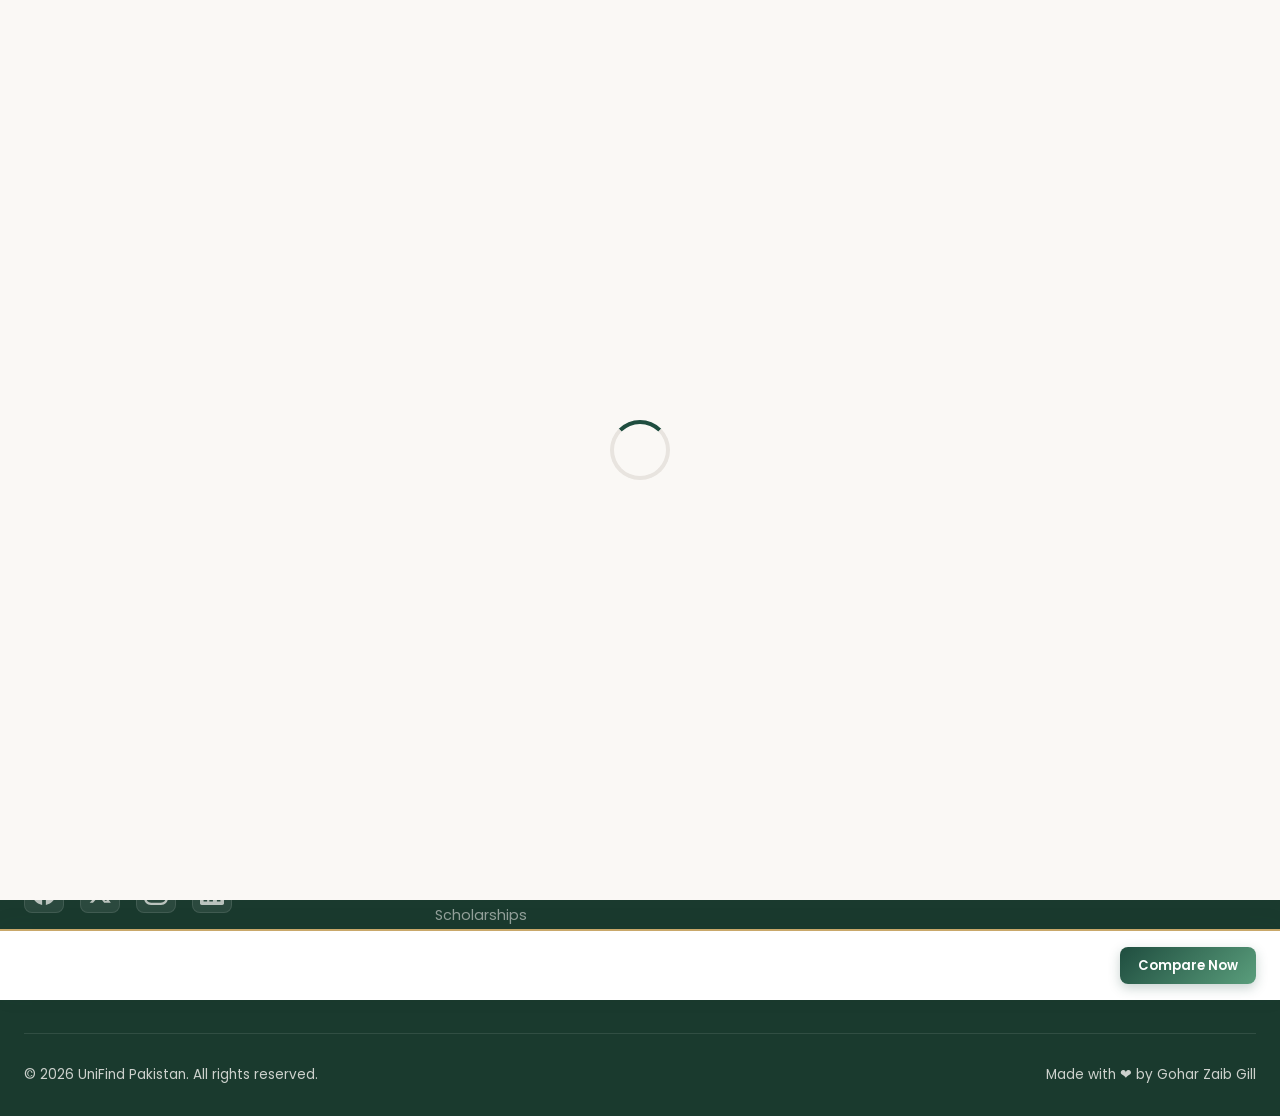
<file: universities.html>
﻿<!DOCTYPE html>
<html lang="en">
<head>
  <meta charset="UTF-8">
  <meta name="viewport" content="width=device-width, initial-scale=1.0, viewport-fit=cover">
  <title>All Universities in Pakistan - UniFind Pakistan | Free University Finder</title>
  <meta name="description" content="Browse 72+ universities across Pakistan. Filter by city, sector, fee range, and programs. Compare HEC rankings, fees, and ratings to find your perfect university.">
  <meta name="keywords" content="Pakistan universities list, HEC ranked universities, university search Pakistan, Lahore universities, Islamabad universities, Karachi universities">
  <meta name="author" content="Gohar Zaib Gill">
  <meta name="robots" content="index, follow">`n  <meta name="theme-color" content="#1f4d3f">
  <link rel="canonical" href="https://unifind.pk/universities.html">
  <link rel="icon" type="image/svg+xml" href="data:image/svg+xml,%3Csvg xmlns='http://www.w3.org/2000/svg' viewBox='0 0 32 32'%3E%3Cdefs%3E%3CclipPath id='c'%3E%3Ccircle cx='16' cy='16' r='15'/%3E%3C/clipPath%3E%3C/defs%3E%3Ccircle cx='16' cy='16' r='15' fill='%2301411C'/%3E%3Crect x='16' y='1' width='15' height='30' fill='white' clip-path='url(%23c)'/%3E%3Ccircle cx='20' cy='16' r='6' fill='white'/%3E%3Ccircle cx='21.5' cy='16' r='5' fill='%2301411C'/%3E%3Ccircle cx='23.5' cy='13' r='1.8' fill='white'/%3E%3C/svg%3E">
  <link rel="apple-touch-icon" href="data:image/svg+xml,%3Csvg xmlns='http://www.w3.org/2000/svg' viewBox='0 0 32 32'%3E%3Cdefs%3E%3CclipPath id='c'%3E%3Ccircle cx='16' cy='16' r='15'/%3E%3C/clipPath%3E%3C/defs%3E%3Ccircle cx='16' cy='16' r='15' fill='%2301411C'/%3E%3Crect x='16' y='1' width='15' height='30' fill='white' clip-path='url(%23c)'/%3E%3Ccircle cx='20' cy='16' r='6' fill='white'/%3E%3Ccircle cx='21.5' cy='16' r='5' fill='%2301411C'/%3E%3Ccircle cx='23.5' cy='13' r='1.8' fill='white'/%3E%3C/svg%3E">
  <meta property="og:type" content="website">
  <meta property="og:title" content="All Universities in Pakistan - UniFind Pakistan">
  <meta property="og:description" content="Browse 72+ universities across Pakistan. Filter by city, sector, fee range, and programs.">
  <meta property="og:url" content="https://unifind.pk/universities.html">
  <meta property="og:image" content="https://images.unsplash.com/photo-1562774053-701939374585?w=1200&q=80">
  <meta property="og:site_name" content="UniFind Pakistan">
  <meta name="twitter:card" content="summary_large_image">
  <meta name="twitter:title" content="All Universities in Pakistan - UniFind Pakistan">
  <meta name="twitter:description" content="Browse 72+ universities across Pakistan. Filter by city, sector, fee range, and programs.">
  <meta name="twitter:image" content="https://images.unsplash.com/photo-1562774053-701939374585?w=1200&q=80">
  <script type="application/ld+json">
  {
    "@context": "https://schema.org",
    "@type": "BreadcrumbList",
    "itemListElement": [
      { "@type": "ListItem", "position": 1, "name": "Home", "item": "https://unifind.pk/" },
      { "@type": "ListItem", "position": 2, "name": "Universities" }
    ]
  }
  </script>
  <link rel="stylesheet" href="css/style.css">
</head>
<body>
  <div class="loading-screen">
    <div class="loading-spinner"></div>
  </div>

  <nav class="navbar">
    <div class="container">
      <a href="index.html" class="nav-logo">
        <svg class="nav-logo-icon" width="28" height="28" viewBox="0 0 32 32"><defs><clipPath id="nc"><circle cx="16" cy="16" r="15"/></clipPath></defs><circle cx="16" cy="16" r="15" fill="#01411C"/><rect x="16" y="1" width="15" height="30" fill="white" clip-path="url(#nc)"/><circle cx="20" cy="16" r="6" fill="white"/><circle cx="21.5" cy="16" r="5" fill="#01411C"/><circle cx="23.5" cy="13" r="1.8" fill="white"/></svg>
        UniFind Pakistan
      </a>
      <ul class="nav-links">
        <li><a href="index.html">Home</a></li>
        <li><a href="universities.html" class="active" aria-current="page">Universities</a></li>
        <li><a href="compare.html">Compare</a></li>
        <li><a href="merit.html">Merit Calculator</a></li>
        <li><a href="scholarships.html">Scholarships</a></li>
        <li><a href="admissions.html">Admissions</a></li>
        <li><a href="login.html" class="nav-cta">Get Started</a></li>
        <li><button class="theme-toggle" onclick="toggleTheme()" aria-label="Toggle theme">&#9789;</button></li>
      </ul>
      <button class="hamburger" aria-label="Menu">
        <span></span><span></span><span></span>
      </button>
    </div>
  </nav>

  <div class="page-header">
    <h1>All Universities</h1>
    <p>Browse and filter Pakistan's top universities to find your perfect match.</p>
  </div>

  <section class="section" style="padding-top:40px">
    <div class="container">
      <div class="filters-bar">
        <div class="filters-row">
          <div class="filter-group" style="flex:2">
            <label>Search</label>
            <input type="text" id="search-input" placeholder="Search by name, program, or city..." aria-label="Search universities">
          </div>
          <div class="filter-group">
            <label>City</label>
            <select id="city-filter" aria-label="Filter by city">
              <option value="">All Cities</option>
              <option value="Islamabad">Islamabad</option>
              <option value="Lahore">Lahore</option>
              <option value="Karachi">Karachi</option>
              <option value="Faisalabad">Faisalabad</option>
              <option value="Multan">Multan</option>
              <option value="Jamshoro">Jamshoro</option>
              <option value="Sargodha">Sargodha</option>
            </select>
          </div>
          <div class="filter-group">
            <label>Sector</label>
            <select id="sector-filter" aria-label="Filter by sector">
              <option value="">All Sectors</option>
              <option value="Public">Public</option>
              <option value="Private">Private</option>
            </select>
          </div>
          <div class="filter-group">
            <label>Fee Range</label>
            <select id="fee-filter" aria-label="Filter by fee range">
              <option value="">All Ranges</option>
              <option value="Under Rs. 50,000">Under Rs. 50,000</option>
              <option value="Rs. 50,000 - 100,000">Rs. 50,000 - 100,000</option>
              <option value="Rs. 100,000 - 200,000">Rs. 100,000 - 200,000</option>
              <option value="Above Rs. 200,000">Above Rs. 200,000</option>
            </select>
          </div>
          <div class="filter-group">
            <label>Sort By</label>
            <select id="sort-filter" aria-label="Sort universities">
              <option value="ranking">HEC Ranking</option>
              <option value="fee-low">Fee: Low to High</option>
              <option value="fee-high">Fee: High to Low</option>
              <option value="rating">Rating</option>
              <option value="name">Name (A-Z)</option>
            </select>
          </div>
        </div>
      </div>

      <div class="results-info">
        <span class="results-count" id="results-count">Showing <strong>15</strong> universities</span>
      </div>

      <div class="card-grid" id="universities-grid"></div>
    </div>
  </section>

  <footer class="footer">
    <div class="footer-grid">
      <div class="footer-brand">
        <h3><svg class="nav-logo-icon" width="32" height="32" viewBox="0 0 32 32"><defs><clipPath id="fc"><circle cx="16" cy="16" r="15"/></clipPath></defs><circle cx="16" cy="16" r="15" fill="#01411C"/><rect x="16" y="1" width="15" height="30" fill="white" clip-path="url(#fc)"/><circle cx="20" cy="16" r="6" fill="white"/><circle cx="21.5" cy="16" r="5" fill="#01411C"/><circle cx="23.5" cy="13" r="1.8" fill="white"/></svg> UniFind Pakistan</h3>
        <p>Pakistan's most comprehensive university discovery platform.</p>
        <div class="footer-social" aria-label="Social media links">
          <a href="#" aria-label="Facebook"><svg width="24" height="24" viewBox="0 0 24 24" fill="currentColor"><path d="M24 12.073c0-6.627-5.373-12-12-12s-12 5.373-12 12c0 5.99 4.388 10.954 10.125 11.854v-8.385H7.078v-3.47h3.047V9.43c0-3.007 1.792-4.669 4.533-4.669 1.312 0 2.686.235 2.686.235v2.953H15.83c-1.491 0-1.956.925-1.956 1.874v2.25h3.328l-.532 3.47h-2.796v8.385C19.612 23.027 24 18.062 24 12.073z"/></svg></a>
          <a href="#" aria-label="Twitter"><svg width="24" height="24" viewBox="0 0 24 24" fill="currentColor"><path d="M18.244 2.25h3.308l-7.227 8.26 8.502 11.24H16.17l-5.214-6.817L4.99 21.75H1.68l7.73-8.835L1.254 2.25H8.08l4.713 6.231zm-1.161 17.52h1.833L7.084 4.126H5.117z"/></svg></a>
          <a href="#" aria-label="Instagram"><svg width="24" height="24" viewBox="0 0 24 24" fill="currentColor"><path d="M12 2.163c3.204 0 3.584.012 4.85.07 3.252.148 4.771 1.691 4.919 4.919.058 1.265.069 1.645.069 4.849 0 3.205-.012 3.584-.069 4.849-.149 3.225-1.664 4.771-4.919 4.919-1.266.058-1.644.07-4.85.07-3.204 0-3.584-.012-4.849-.07-3.26-.149-4.771-1.699-4.919-4.92-.058-1.265-.07-1.644-.07-4.849 0-3.204.013-3.583.07-4.849.149-3.227 1.664-4.771 4.919-4.919 1.266-.057 1.645-.069 4.849-.069zM12 0C8.741 0 8.333.014 7.053.072 2.695.272.273 2.69.073 7.052.014 8.333 0 8.741 0 12c0 3.259.014 3.668.072 4.948.2 4.358 2.618 6.78 6.98 6.98C8.333 23.986 8.741 24 12 24c3.259 0 3.668-.014 4.948-.072 4.354-.2 6.782-2.618 6.979-6.98.059-1.28.073-1.689.073-4.948 0-3.259-.014-3.667-.072-4.947-.196-4.354-2.617-6.78-6.979-6.98C15.668.014 15.259 0 12 0zm0 5.838a6.162 6.162 0 100 12.324 6.162 6.162 0 000-12.324zM12 16a4 4 0 110-8 4 4 0 010 8zm6.406-11.845a1.44 1.44 0 100 2.881 1.44 1.44 0 000-2.881z"/></svg></a>
          <a href="#" aria-label="LinkedIn"><svg width="24" height="24" viewBox="0 0 24 24" fill="currentColor"><path d="M20.447 20.452h-3.554v-5.569c0-1.328-.027-3.037-1.852-3.037-1.853 0-2.136 1.445-2.136 2.939v5.667H9.351V9h3.414v1.561h.046c.477-.9 1.637-1.85 3.37-1.85 3.601 0 4.267 2.37 4.267 5.455v6.286zM5.337 7.433a2.062 2.062 0 01-2.063-2.065 2.064 2.064 0 112.063 2.065zm1.782 13.019H3.555V9h3.564v11.452zM22.225 0H1.771C.792 0 0 .774 0 1.729v20.542C0 23.227.792 24 1.771 24h20.451C23.2 24 24 23.227 24 22.271V1.729C24 .774 23.2 0 22.222 0h.003z"/></svg></a>
        </div>
      </div>
      <div class="footer-col">
        <h4>Quick Links</h4>
        <ul>
          <li><a href="universities.html">Universities</a></li>
          <li><a href="compare.html">Compare</a></li>
          <li><a href="merit.html">Merit Calculator</a></li>
          <li><a href="scholarships.html">Scholarships</a></li>
          <li><a href="admissions.html">Admissions</a></li>
        </ul>
      </div>
      <div class="footer-col">
        <h4>Cities</h4>
        <ul>
          <li><a href="universities.html?city=Islamabad"><svg class="footer-city-icon" width="14" height="14" viewBox="0 0 24 24" fill="none" stroke="currentColor" stroke-width="2"><path d="M21 10c0 7-9 13-9 13s-9-6-9-13a9 9 0 0 1 18 0z"/><circle cx="12" cy="10" r="3"/></svg> Islamabad</a></li>
          <li><a href="universities.html?city=Lahore"><svg class="footer-city-icon" width="14" height="14" viewBox="0 0 24 24" fill="none" stroke="currentColor" stroke-width="2"><path d="M21 10c0 7-9 13-9 13s-9-6-9-13a9 9 0 0 1 18 0z"/><circle cx="12" cy="10" r="3"/></svg> Lahore</a></li>
          <li><a href="universities.html?city=Karachi"><svg class="footer-city-icon" width="14" height="14" viewBox="0 0 24 24" fill="none" stroke="currentColor" stroke-width="2"><path d="M21 10c0 7-9 13-9 13s-9-6-9-13a9 9 0 0 1 18 0z"/><circle cx="12" cy="10" r="3"/></svg> Karachi</a></li>
        </ul>
      </div>
      <div class="footer-col">
        <h4>Contact</h4>
        <ul>
          <li><a href="mailto:mashrafgill229@gmail.com">mashrafgill229@gmail.com</a></li>
          <li><a href="tel:+923074851435">0307-4851435</a></li>
          <li><a href="#">Islamabad, Pakistan</a></li>
        </ul>
      </div>
    </div>
    <div class="footer-bottom">
      <span>&copy; 2026 UniFind Pakistan. All rights reserved.</span>
      <span>Made with &#10084; by Gohar Zaib Gill</span>
    </div>
  </footer>

  <div class="compare-bar">
    <div class="compare-bar-inner">
      <div class="compare-items"></div>
      <a href="compare.html" class="btn btn-primary">Compare Now</a>
    </div>
  </div>

  <script src="js/data.js"></script>
  <script src="js/main.js"></script>
  <script>initUniversitiesPage();</script>
</body>
</html>
</file>
